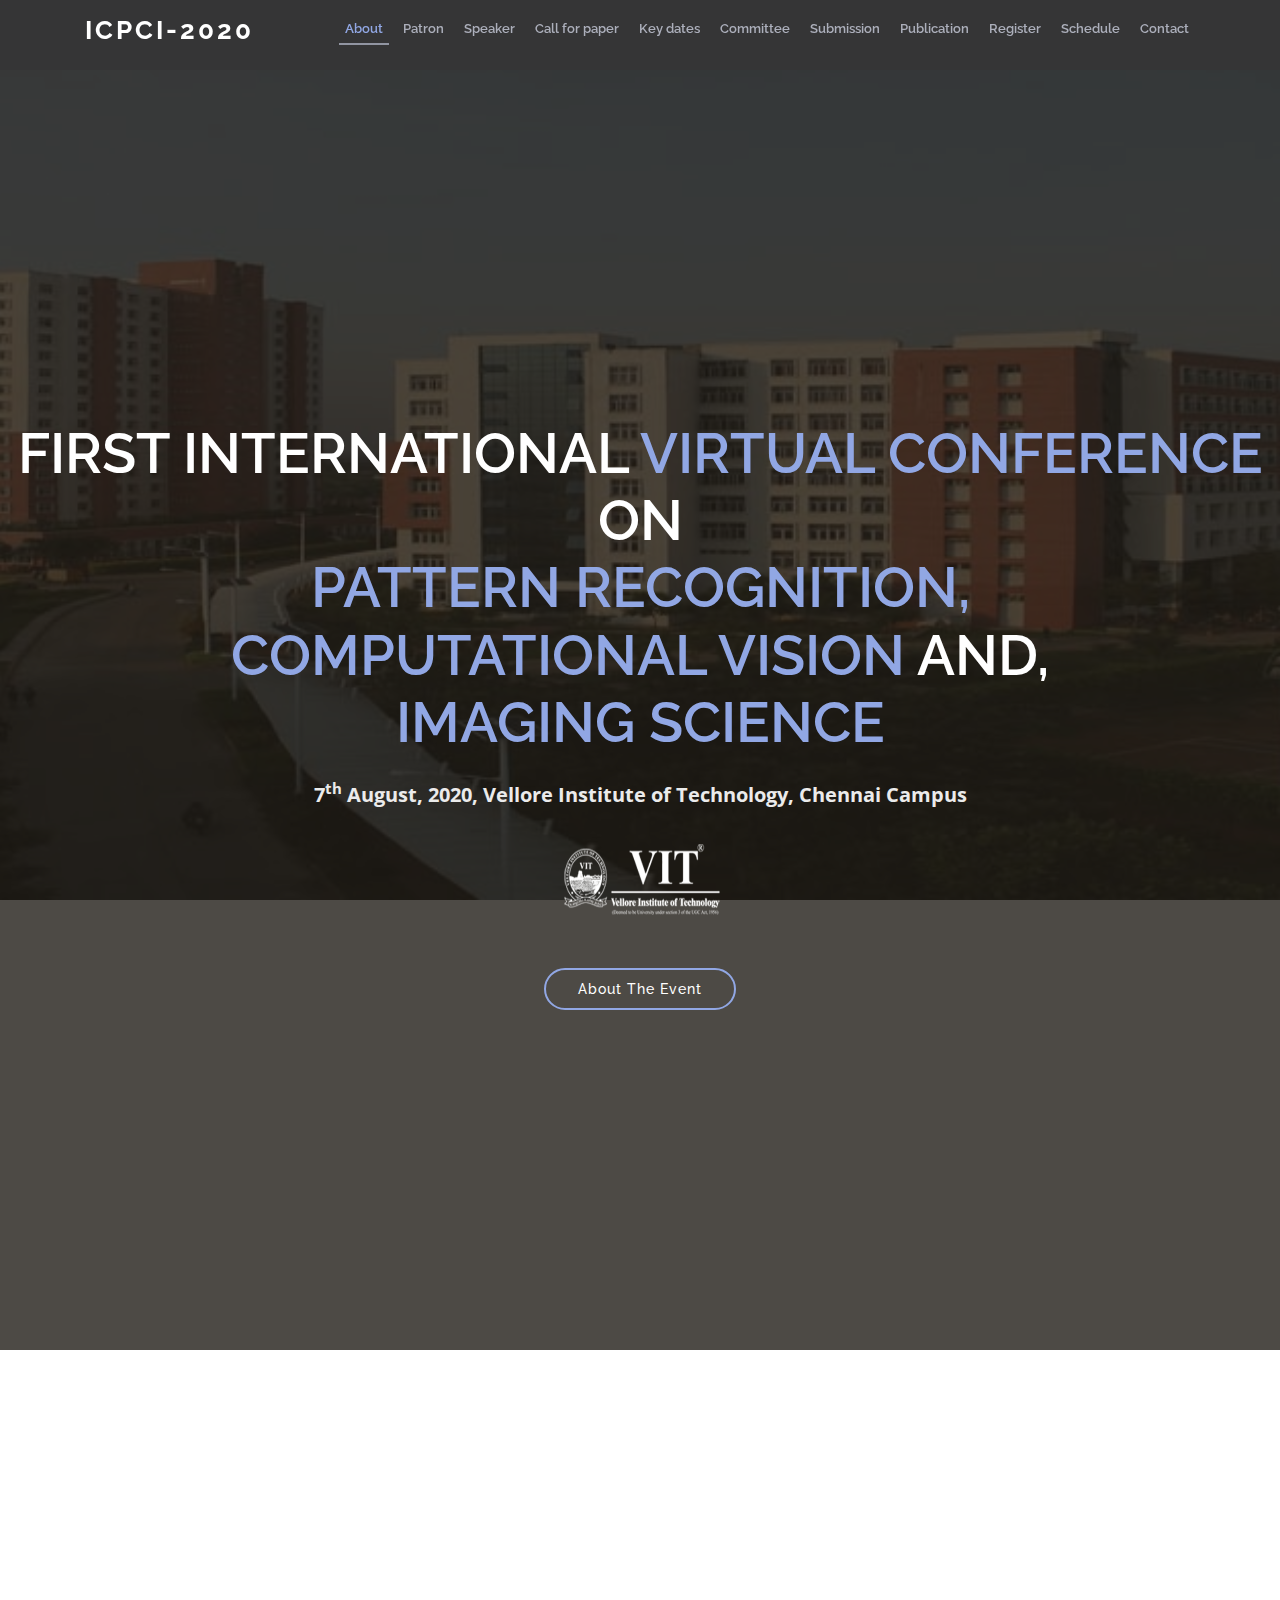
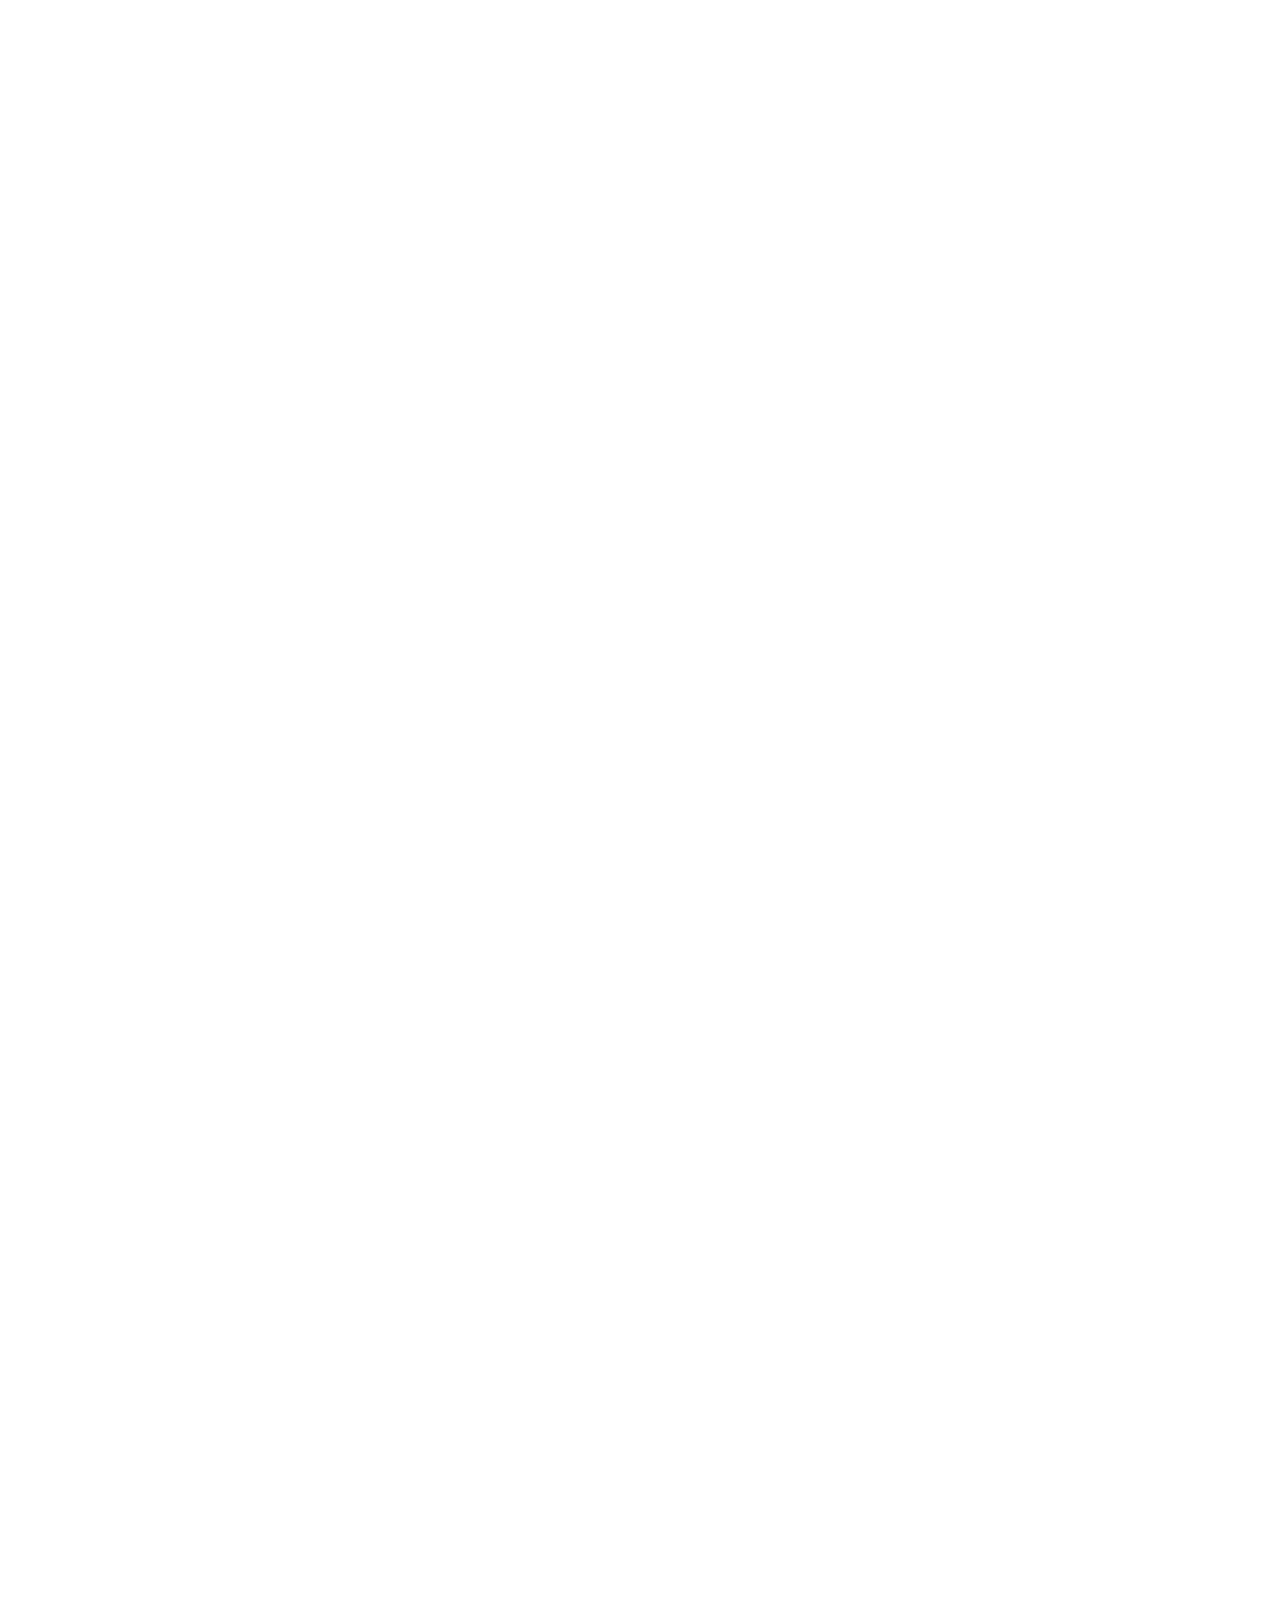
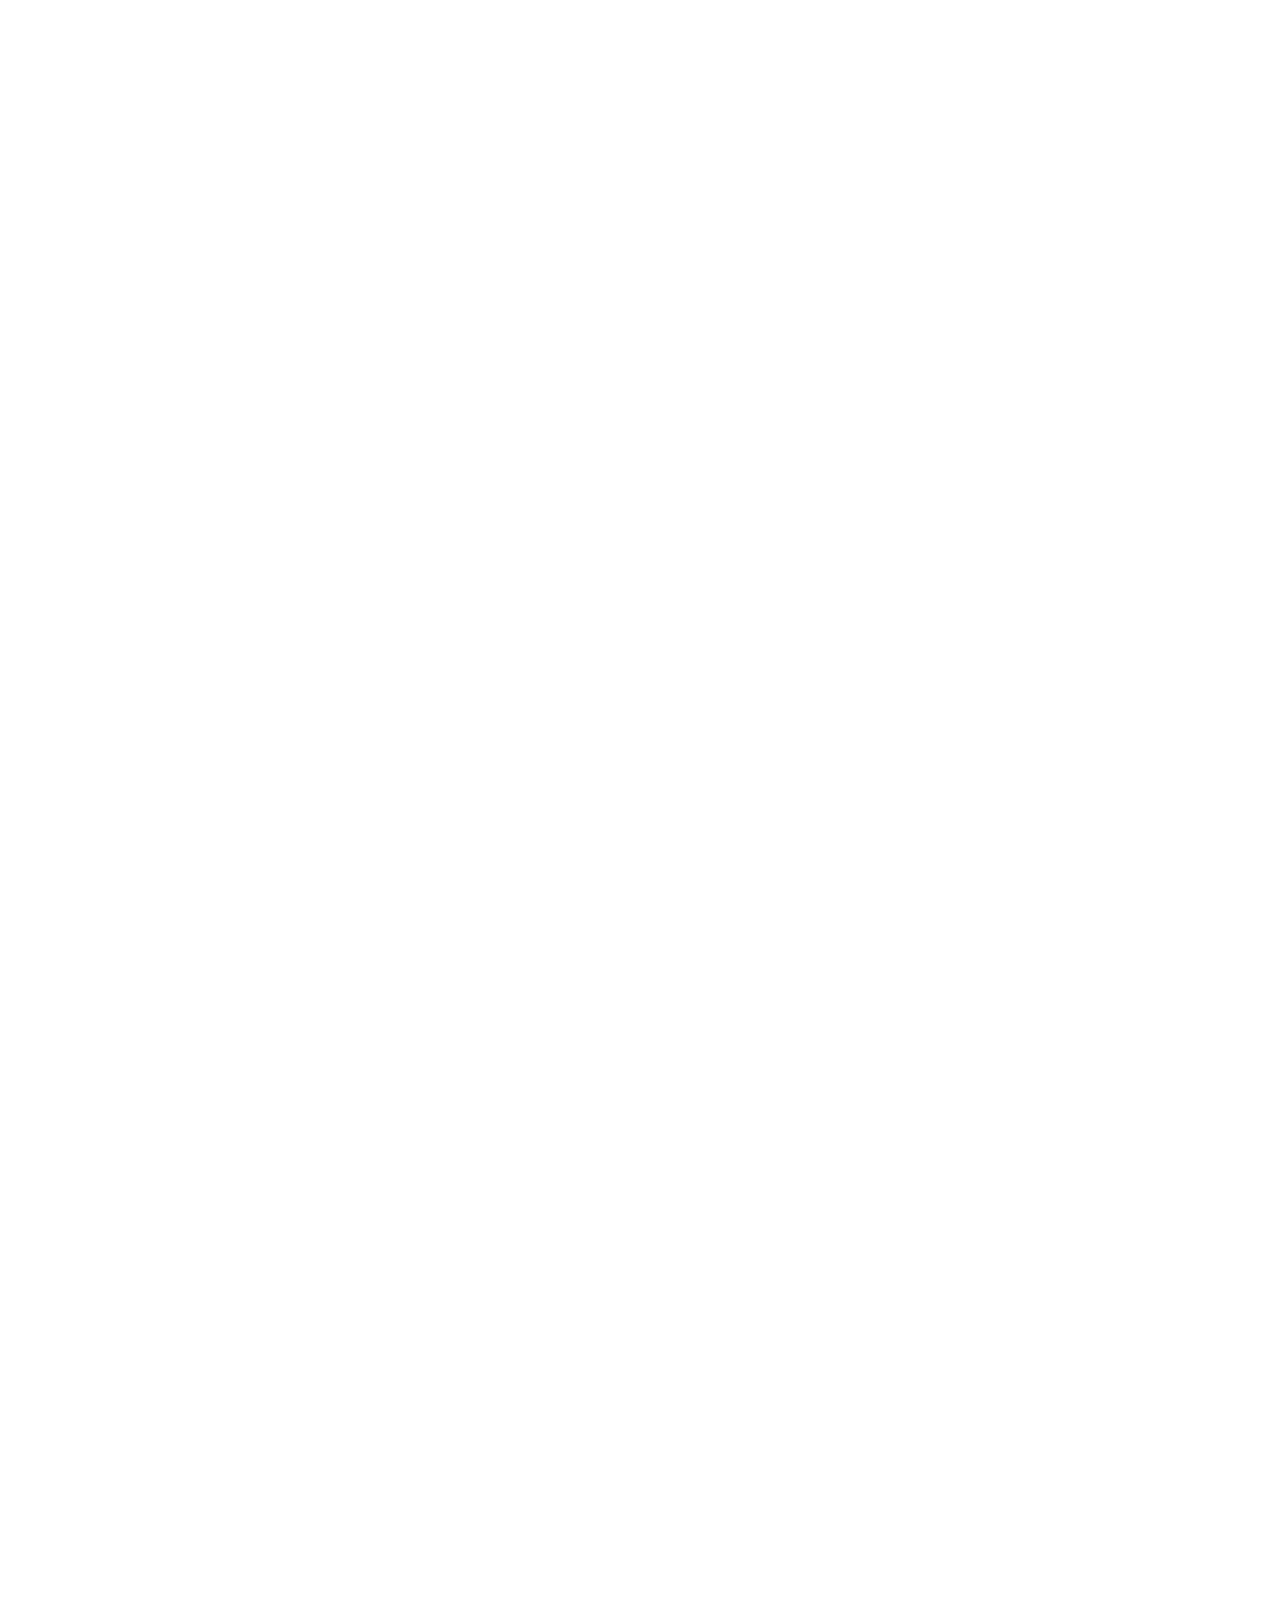
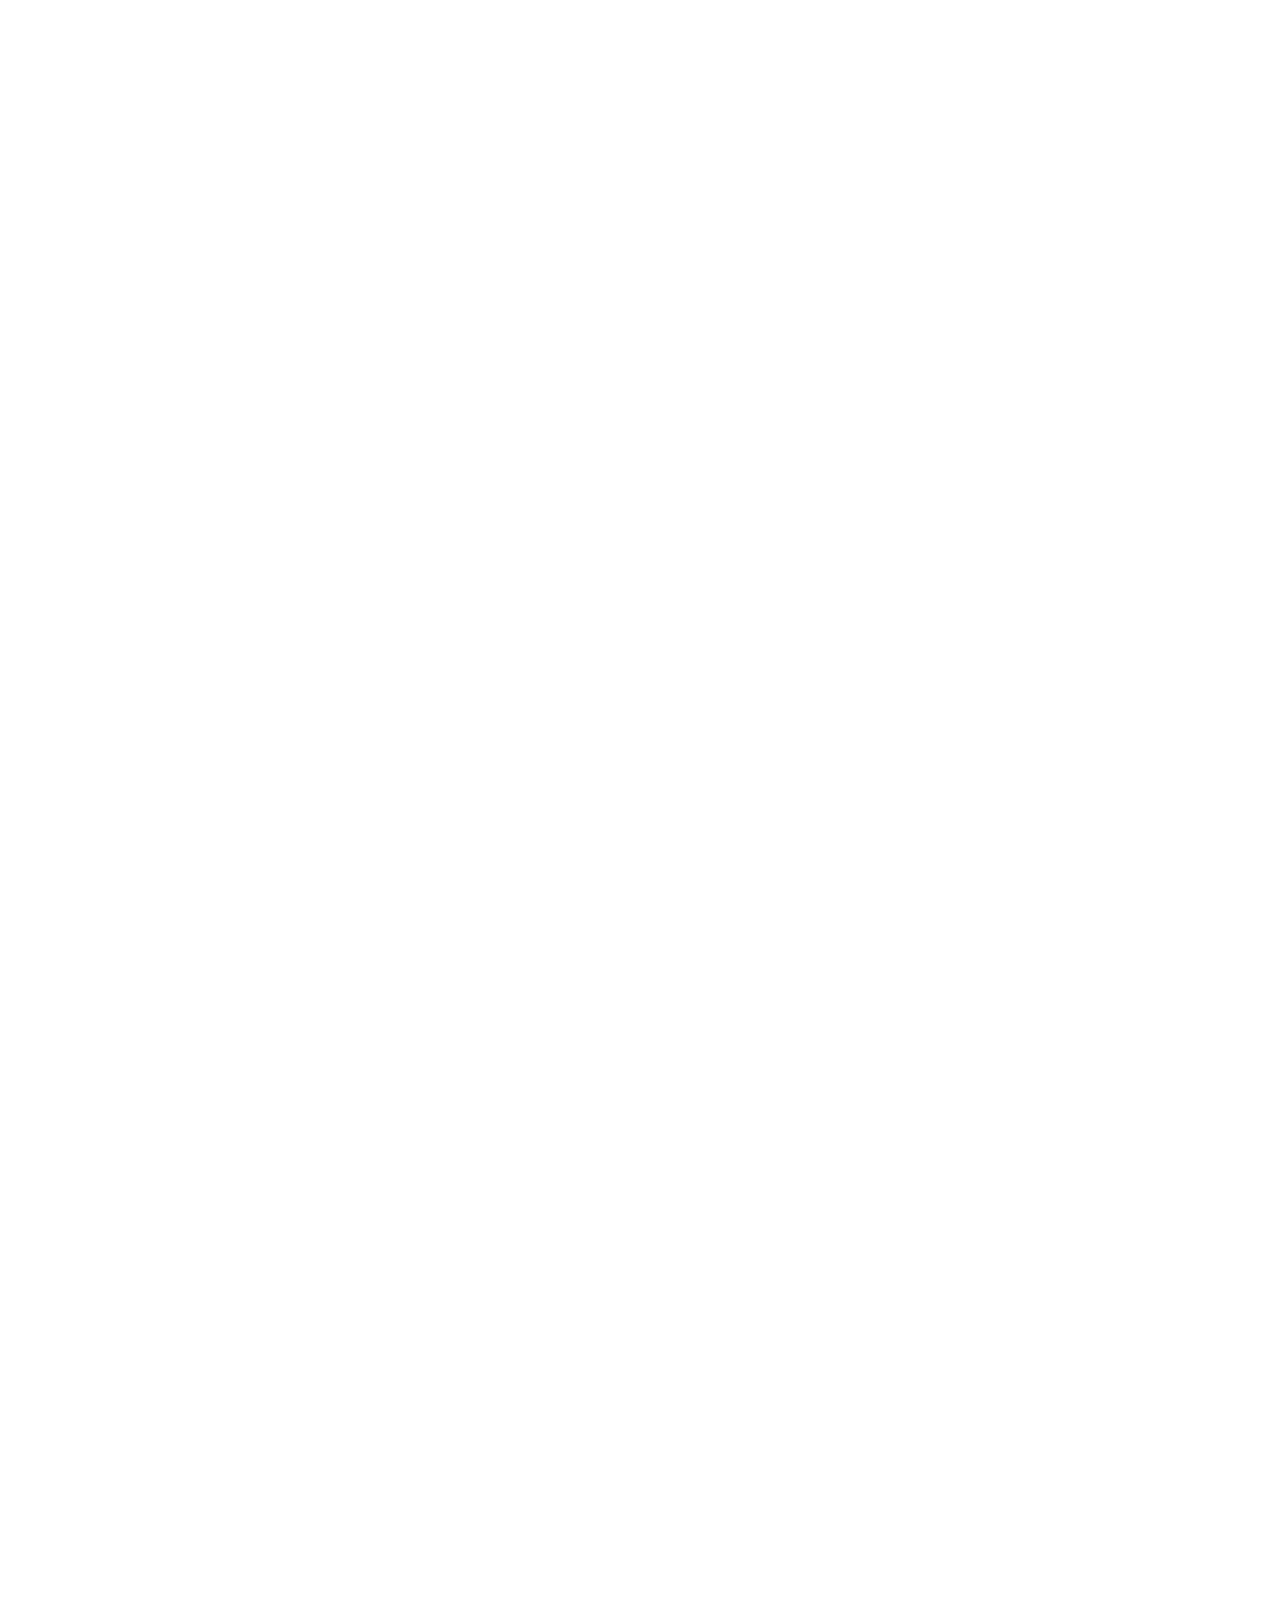
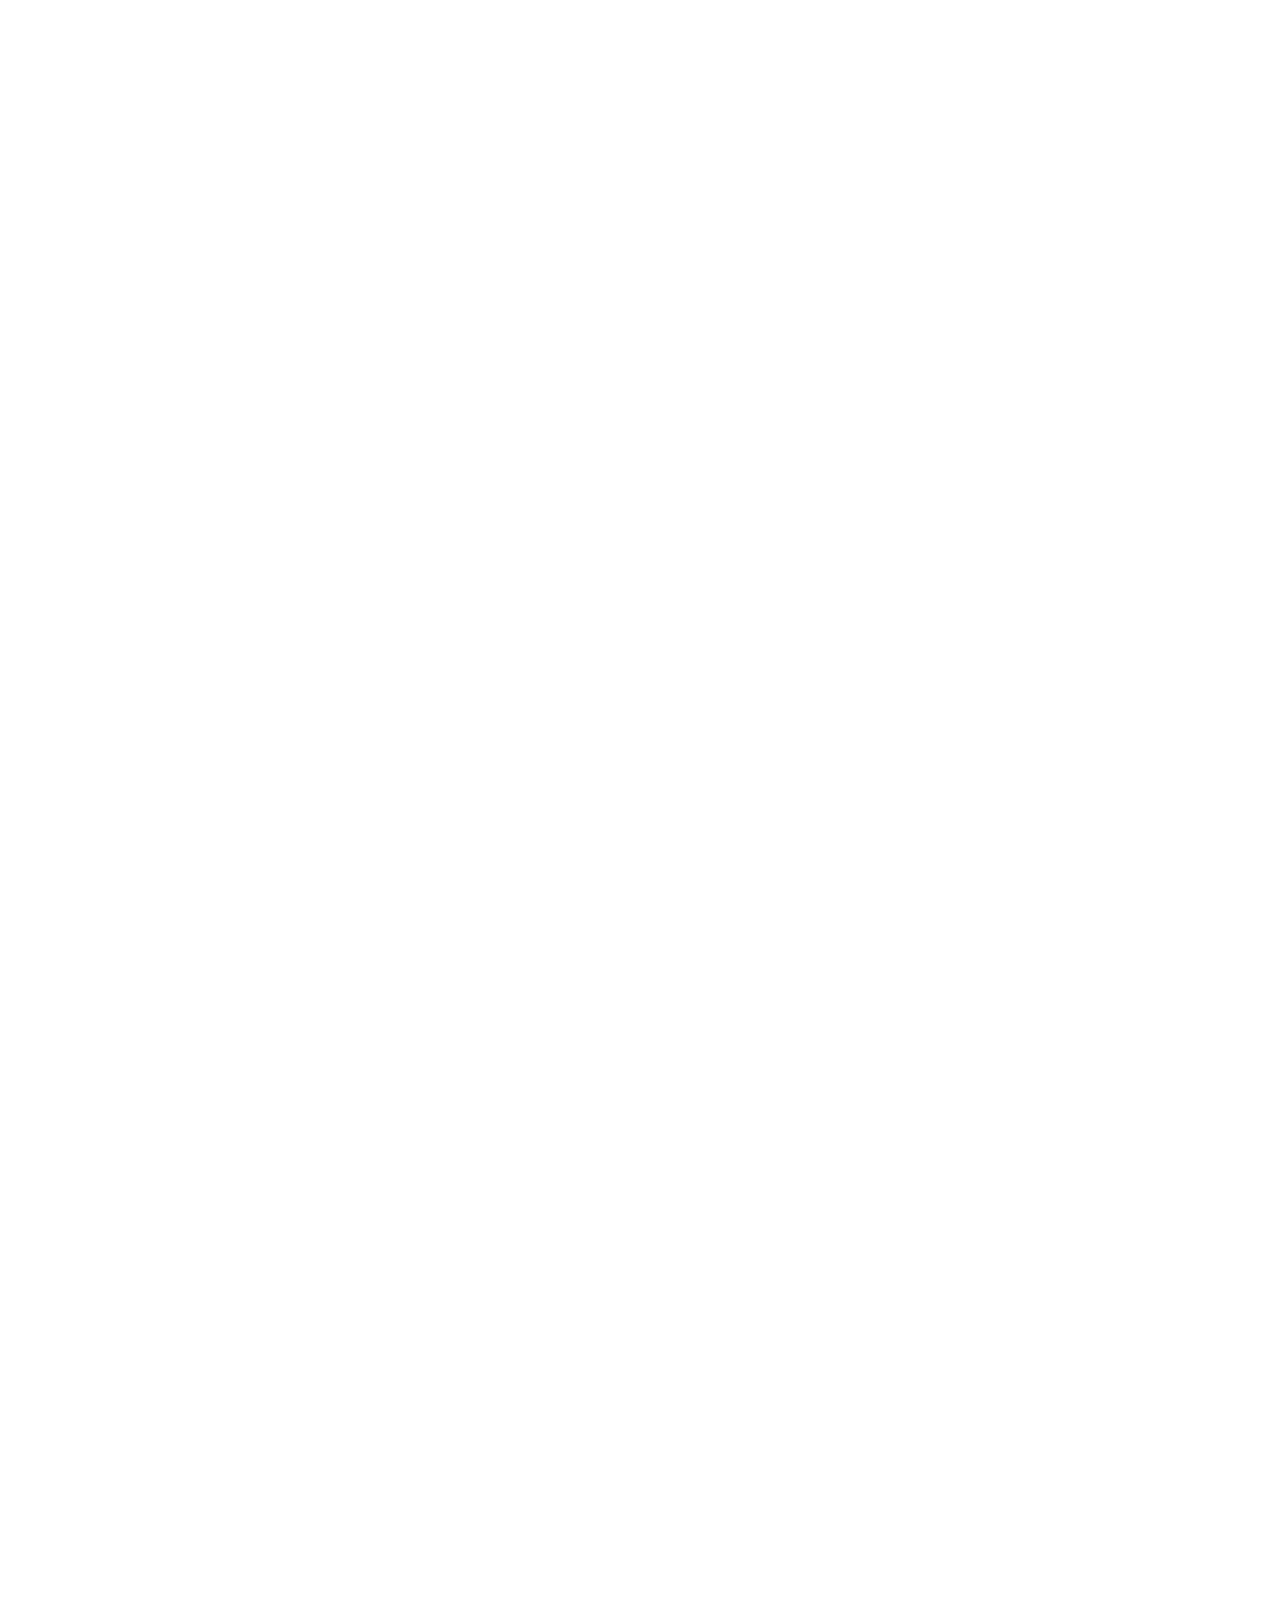
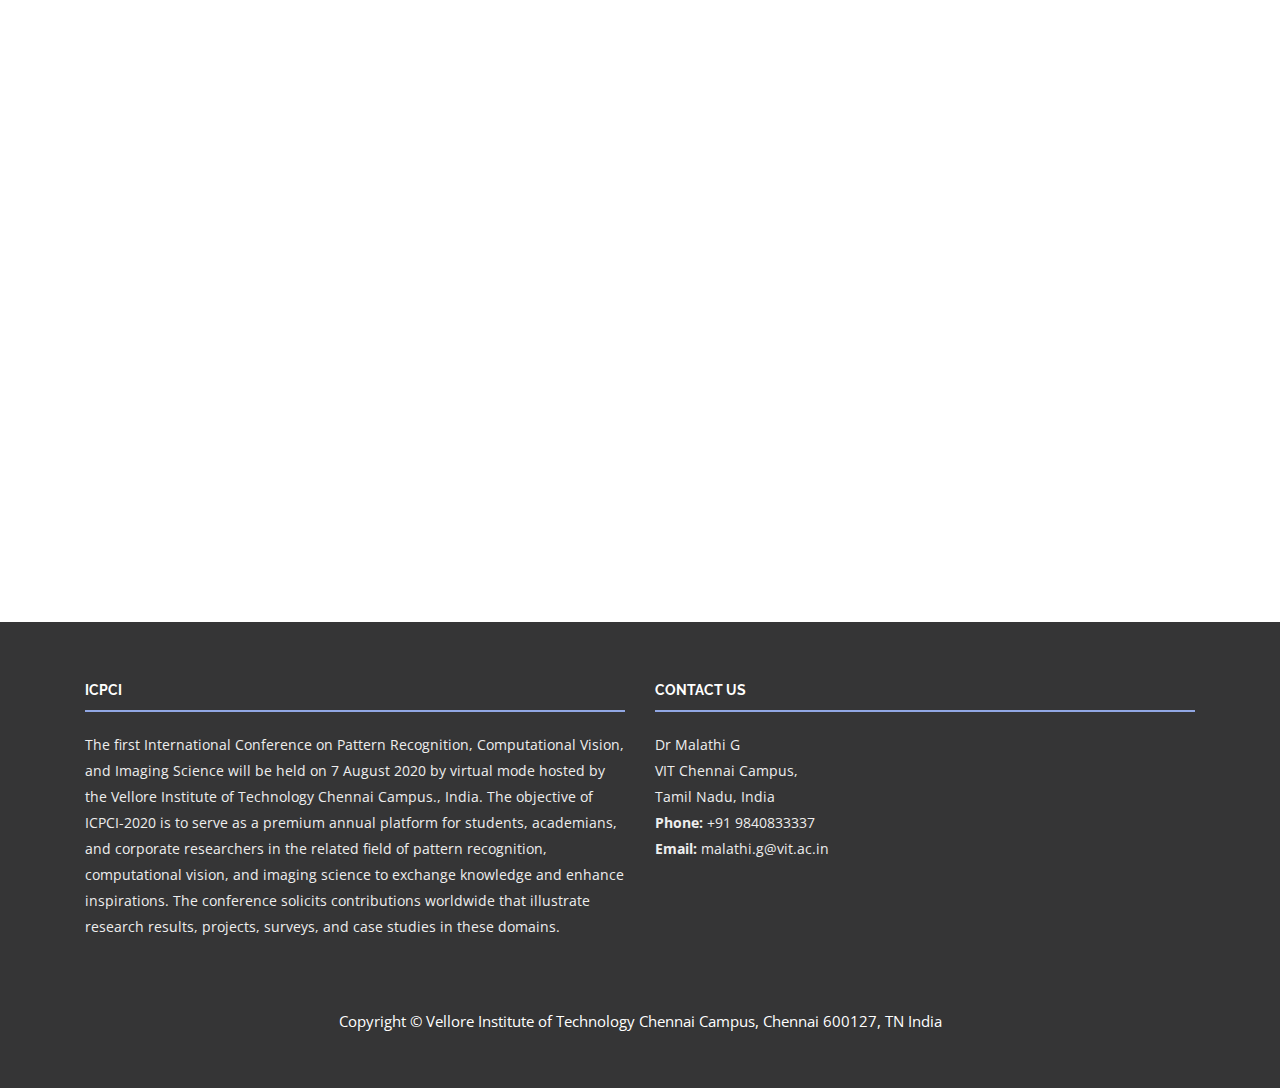
<file: index.html>
<!DOCTYPE html>
<html lang="en">

<head>
  <meta charset="utf-8">
  <title>ICPCI-2020</title>
  <link rel="icon" type="image/ico" href="img/supporters/VIT.png" />
  <meta content="width=device-width, initial-scale=1.0" name="viewport">
  <meta content="" name="keywords">
  <meta content="" name="description">
  <link href="img/favicon.png" rel="icon">
  <link href="img/apple-touch-icon.png" rel="apple-touch-icon">
  <link href="https://fonts.googleapis.com/css?family=Open+Sans:300,300i,400,400i,700,700i|Raleway:300,400,500,700,800" rel="stylesheet">
  <link href="lib/bootstrap/css/bootstrap.min.css" rel="stylesheet">
  <link href="lib/font-awesome/css/font-awesome.min.css" rel="stylesheet">
  <link href="lib/animate/animate.min.css" rel="stylesheet">
  <link href="lib/venobox/venobox.css" rel="stylesheet">
  <link href="lib/owlcarousel/assets/owl.carousel.min.css" rel="stylesheet">
  <link href="css/style.css" rel="stylesheet">
</head>

<body>

  <!--==========================
    Header
  ============================-->
  <header id="header" class="header-fixed">
    <div class="container">

      <div id="logo" class="pull-left">
        <h1><a href="#main">ICPCI-2020</a></h1>
      </div>

      <nav id="nav-menu-container">
        <ul class="nav-menu">
          <li class="menu-active"><a href="#about">About</a></li>
          <li><a href="#patrons">Patron</a></li>
          <li><a href="#speakers-details">Speaker</a></li>
          <li><a href="#papers">Call for paper</a></li>
          <li><a href="#dates">Key dates</a></li>
          <li><a href="committee.html">Committee</a></li>
          <li><a href="#submission">Submission</a></li>
          <li><a href="#publication">Publication</a></li>
          <li><a href="#registration">Register</a></li>
          <li><a href="#schedule">Schedule</a></li>
          <li><a href="#contact">Contact</a></li>
        </ul>
      </nav><!-- #nav-menu-container -->
    </div>
  </header><!-- #header -->

  <!--==========================
    Intro Section
  ============================-->
  <section id="intro">
    <div class="intro-container wow fadeIn">
      <h1 class="mb-4 pb-0">FIRST INTERNATIONAL <span>VIRTUAL CONFERENCE</span> ON<br><span>PATTERN RECOGNITION,</span>
        <br><span>COMPUTATIONAL VISION</span> AND,
        <br><span>IMAGING SCIENCE</span></h1>
      <p class="mb-4 pb-0">7<sup>th</sup> August, 2020, Vellore Institute of Technology, Chennai Campus</p>
      <p class="mb-4 pb-0"><img src="img/vit_white.png"></img></p>
      <a href="#about" class="about-btn scrollto">About The Event</a>
    </div>
  </section>

  <main id="main">

    <!--==========================
      About Section
    ============================-->

    <section id="about" class="wow fadeInUp">
      <div class="container">
        <div class="section-header">
          <br>
          <h2>About</h2>
          <p>Brief description of the conference</p>
        </div>
        <div class="col-md-12">
          <div class="details">
            <p align="justify">
              The First International Conference on Pattern Recognition, Computational Vision,
               and Imaging Science will be held on 7<sup>th</sup> August, 2020 by virtual mode hosted by
               the Vellore Institute of Technology, Chennai Campus, Tamil Nadu, India.
               The objective of ICPCI-2020 is to serve as a premium annual platform
               for students, academians, and corporate researchers in the related field of
               pattern recognition, computational vision, and imaging science to
               exchange knowledge and enhance inspirations. The conference solicits
               contributions worldwide that illustrate research results, projects,
               surveys, and case studies in these domains.<br>
              <center>
              <form method="get" action="brochure.pdf" class="">
                Download the brochure for the conference by clicking the button below.<br>
                  <button type="submit" class="about-btn-bb" id="download">Download Brochure!</button>
              </form>
            </center>
            </p>
          </div>
        </div>
      </div>
    </section>

    <!--==========================
      Patrons Section
    ============================-->
    <section id="patrons" class="wow fadeInUp">
      <div class="container">
        <div class="section-header">
          <br>
          <h2>Patrons</h2>
          <p>This conference is bought to you by them</p>
        </div>

        <div class="row">
          <div class="col-md-12" align="center">
            <img src="img/chancellor.jpg" class="img-fluid">
            <p><h2>Dr. G Viswanathan<br>
              Founder & Chancellor
            </h2></p>
          </div>
        </div>
        <div class="row">
          <div class="col-md-6" align="center">
            <img src="img/vp2.jpg" class="img-fluid">
            <p><h2>Dr. Sekar Viswanathan<br>
              Vice President
            </h2></p>
          </div>
          <div class="col-md-6" align="center">
            <img src="img/exedir.jpg" class="img-fluid">
            <p><h2>Dr. Sandhya Pentareddy <br>
              Executive Director
            </h2></p>
          </div>
        </div>

        <div class="row">
          <div class="col-md-6" align="center">
            <img src="img/vc.jpg" class="img-fluid">
            <p><h2>Dr. Anand A. Samuel<br>
              Vice Chancellor
            </h2></p>
          </div>
          <div class="col-md-6" align="center">
            <img src="img/provc.jpg" class="img-fluid">
            <p><h2>Dr. Kanchana Bhaskaran V S<br>
              Pro-Vice Chancellor
            </h2></p>
          </div>
        </div>


      </div>
    </section>

    <!--==========================
      Speakers Section
    ============================-->
    <section id="speakers-details" class="wow fadeIn">
      <div class="container">
        <div class="section-header">
          <h2>Speaker Details</h2>
          <p>Keynote Speaker</p>
        </div>

        <div class="row">
          <!-- <div class="col-md-6">
            <img src="img/speakers/gao.jfif" alt="Speaker 1" class="img-fluid">
            <p> Professor</p>
          </div> -->

          <div class="col-md-6" align="center">
            <div class="details">
              <h2>Dr. Xiao-Zhi Gao</h2>
              <div class="social">
                <a href="https://uefconnect.uef.fi/en/person/xiao-zhi.gao/"><i class="fa fa-globe"></i></a>
                <a href="mailto:xiao-zhi.gao@uef.fi"><i class="fa fa-envelope"></i></a>
              </div>
              <p> Professor</p>

              <p>School of Computing</p>

              <p>University of Eastern Finland</p>

              <p>Professor Gao is a leading researcher in the field of Computer Science
                 and subfields like Artificial Intelligence. He has published various
              research articles in various renowned journals.
              </p>
            </div>
          </div>

          <div class="col-md-6" align="center">
            <div class="details">
              <h2>Dr. Malathi G</h2>
              <div class="social">
                <a href="mailto:malathi.g@vit.ac.in"><i class="fa fa-envelope"></i></a>
              </div>
              <p>Associate Professor</p>
              <p>School of Computer Science and Engineering (SCOPE)</p>

              <p>Vellore Institute of Technology, Chennai Campus</p>

              <p>Dr. Malathi is one of the top researcher among the professors in VIT Chennai. She is known
              for her research in the field of Image Processing and Analysis</p>
            </div>
          </div>

        </div>
      </div>

    </section>

    <!--==========================
      Call for papers
    ============================-->

    <section id="papers" class="wow">
      <div class="container">
        <div class="section-header">
          <br>
          <h2>Call for papers</h2>
          <br>
          <p>Papers can be submitted for the following categories</p>
        </div>

        <div class="tab-content row justify-content-center">
          <div role="tabpanel" class="col-lg-7 tab-pane fade show active" id="day-1">

            <div class="row schedule-item">
              <div class="col-md-10">
                <h4>Pattern Recognition and Machine Learning</h4>
              </div>
            </div>

            <div class="row schedule-item">
              <div class="col-md-10">
                <h4>Artificial Intelligence Techniques in Pattern Recognition</h4>
              </div>
            </div>

            <div class="row schedule-item">
              <div class="col-md-10">
                <h4>Bioinformatics Clustering</h4>
              </div>
            </div>

            <div class="row schedule-item">
              <div class="col-md-10">
                <h4>Biometrics (Including Facial Recognition)</h4>
              </div>
            </div>

            <div class="row schedule-item">
              <div class="col-md-10">
                <h4>Fuzzy and hybrid Techniques in PR</h4>
              </div>
            </div>

            <div class="row schedule-item">
              <div class="col-md-10">
                <h4>Cognitive Neuro Science</h4>
              </div>
            </div>

            <div class="row schedule-item">
              <div class="col-md-10">
                <h4>Kernel Machines</h4>
              </div>
            </div>

            <div class="row schedule-item">
              <div class="col-md-10">
                <h4>Mathematical Morphology</h4>
              </div>
            </div>

            <div class="row schedule-item">
              <div class="col-md-10">
                <h4>Mathematical Theory of Pattern Recognition</h4>
              </div>
            </div>

            <div class="row schedule-item">
              <div class="col-md-10">
                <h4>Natural Language Processing and Recognition</h4>
              </div>
            </div>

            <div class="row schedule-item">
              <div class="col-md-10">
                <h4>Object Detection, Tracking, and Recognition </h4>
              </div>
            </div>

            <div class="row schedule-item">
              <div class="col-md-10">
                <h4>Pattern Recognition Principles</h4>
              </div>
            </div>

            <div class="row schedule-item">
              <div class="col-md-10">
                <h4>Computer Vision methods for Biometrics</h4>
              </div>
            </div>

            <div class="row schedule-item">
              <div class="col-md-10">
                <h4>Scene Analysis</h4>
              </div>
            </div>

            <div class="row schedule-item">
              <div class="col-md-10">
                <h4>Social and Ethical Challnges and Solutions in Computer Vision</h4>
              </div>
            </div>

            <div class="row schedule-item">
              <div class="col-md-10">
                <h4>Machine/Deep Learning in modeling of physical constraints in Computer Vision</h4>
              </div>
            </div>

            <div class="row schedule-item">
              <div class="col-md-10">
                <h4>Vision for Autonomous Driving</h4>
              </div>
            </div>

            <div class="row schedule-item">
              <div class="col-md-10">
                <h4>Vision for Robotics, Robot Navigation, and SLAM</h4>
              </div>
            </div>

            <div class="row schedule-item">
              <div class="col-md-10">
                <h4>Image Processing and Analysis</h4>
              </div>
            </div>

            <div class="row schedule-item">
              <div class="col-md-10">
                <h4>Deep Learning for Video and Image Analysis</h4>
              </div>
            </div>

            <div class="row schedule-item">
              <div class="col-md-10">
                <h4>Image Processing in IOT</h4>
              </div>
            </div>

            <div class="row schedule-item">
              <div class="col-md-10">
                <h4>Image Processing in Biomedical applications</h4>
              </div>
            </div>

            <div class="row schedule-item">
              <div class="col-md-10">
                <h4>Image Segmentation, Features, and Descriptors</h4>
              </div>
            </div>

            <div class="row schedule-item">
              <div class="col-md-10">
                <h4>Image Coding, Compression, and Super Resolution</h4>
              </div>
            </div>

            <div class="row schedule-item">
              <div class="col-md-10">
                <h4>Medical Image and Signal Analysis</h4>
              </div>
            </div>

            <div class="row schedule-item">
              <div class="col-md-10">
                <h4>Biological Signal and Image Analysis</h4>
              </div>
            </div>

            <div class="row schedule-item">
              <div class="col-md-10">
                <h4>Volumetric Image Analysis</h4>
              </div>
            </div>

            <div class="row schedule-item">
              <div class="col-md-10">
                <h4>Agriculture Image Processing</h4>
              </div>
            </div>

            <div class="row schedule-item">
              <div class="col-md-10">
                <h4>Satellite Image Processing</h4>
              </div>
            </div>

          </div>
        </div>

      </div>
    </section>

    <!--==========================
      Key Dates Section
    ============================-->
    <section id="dates" class="wow">
      <div class="container">
        <div class="section-header">
          <br>
          <h2>Key Dates</h2>
          <p>Important Dates and Deadlines</p>
        </div>
        <div class="tab-content row justify-content-center">
          <div role="tabpanel" class="col-lg-7 tab-pane active">

            <div class="row schedule-item">
              <div class="col-md-2"><time>28<sup>th</sup> March, 2020</time></div>
              <div class="col-md-10">
                <h4>Paper Submission Deadline</h4>
              </div>
            </div>

            <div class="row schedule-item">
              <div class="col-md-2"><time>18<sup>th</sup> April, 2020</time></div>
              <div class="col-md-10">
                <h4>Notification About Paper Acceptance</h4>
              </div>
            </div>

            <div class="row schedule-item">
              <div class="col-md-2"><time>30<sup>th</sup> April, 2020</time></div>
              <div class="col-md-10">
                <h4>Camera Ready Submission Deadline</h4>
              </div>
            </div>

            <div class="row schedule-item">
              <div class="col-md-2"><time>15<sup>th</sup> May, 2020</time></div>
              <div class="col-md-10">
                <h4>Registration Deadline</h4>
              </div>
            </div>

            <div class="row schedule-item">
              <div class="col-md-2"><time>7<sup>th</sup> August, 2020</time></div>
              <div class="col-md-10">
                <h4>Conference Date</h4>
              </div>
            </div>

          </div>
        </div>

      </div>
    </section>

    <!--==========================
      Sponsors Section
    ============================-->
    <!-- <section id="supporters" class="wow fadeInUp">

      <div class="container">
        <div class="section-header">
          <h2>Organised by</h2>
        </div>

        <div class="row no-gutters supporters-wrap clearfix">
          <div class="col-lg-3 col-md-3 col-xs-6">
            <div class="supporter-logo">
              <img src="img/supporters/VIT.jpeg" class="img-fluid" alt="">
            </div>
          </div>

          <div class="col-lg-3 col-md-3 col-xs-6">
            <div class="supporter-logo">
              <img src="img/supporters/Deakin.png" class="img-fluid" alt="">
            </div>
          </div>

          <div class="col-lg-3 col-md-3 col-xs-6">
            <div class="supporter-logo">
              <img src="img/supporters/University_of_Eastern_Finland_logo.png" class="img-fluid" alt="">
            </div>
          </div>

          <div class="col-lg-3 col-md-3 col-xs-6">
            <div class="supporter-logo">
              <img src="img/supporters/UTS.jpeg" class="img-fluid" alt="">
            </div>
          </div>
        </div>

      </div>

    </section> -->


    <!--==========================
      Submission Section
    ============================-->

    <section id="submission" class="wow fadeInUp">
      <div class="container">
        <div class="section-header">
          <br>
          <h2>Paper Submission</h2>
          <p>Click below to submit your paper<br><br>
            <center>
            <form method="get" action="http://www.easychair.org">
                <button type="submit" class="about-btn-bb" id="download">
                  Submit Here!</button>
            </form></center>
          </p>
      </div>
    </section>

    <!--==========================
      Publication Section
    ============================-->

    <section id="publication" class="wow fadeInUp">
      <div class="container">
        <div class="section-header">
          <br>
          <h2>Proceedings Publication</h2>
          <p>Details</p>
        </div>
        <div class="col-md-12">
          <div class="details">
            <p>
              All selected papers will be published in conference proceedings
              with ISBN and extended versions will be considered for publication
              in SCOPUS Indexed journals or Springer CCIS. For more details please contact us.
            </p>
          </div>
        </div>
      </div>
    </section>

    <!--==========================
      Registration Section
    ============================-->
    <section id="registration" class="wow fadeInUp">
      <div class="container">

        <div class="section-header">
          <h2>Register here for ICPCI-2020</h2>
          <p>The registration fees for ICPCI is &#x20b9;11800 (inclusive of GST)</p>
        </div>

          <div class="form">
            <form action="" method="post" role="form" class="contactForm">
              <div class="form-row">
                <div class="form-group col-md-6">
                  <input type="text" name="name" class="form-control" id="name" placeholder="Your Name" data-rule="minlen:4" data-msg="Please enter at least 4 chars" />
                  <div class="validation"></div>
                </div>
                <div class="form-group col-md-6">
                  <input type="email" class="form-control" name="email" id="email" placeholder="Your Email" data-rule="email" data-msg="Please enter a valid email" />
                  <div class="validation"></div>
                </div>
              </div>
              <div class="form-row">
                <div class="form-group col-md-6">
                  <input type="number" name="phone" class="form-control" id="phone" placeholder="Phone number" data-rule="minlen:10" data-msg="Please enter a valid number" />
                  <div class="validation"></div>
                </div>
                <div class="form-group col-md-6">
                  <input type="text" class="form-control" name="institution" id="institution" placeholder="Your institution" data-rule="required" data-msg="Please enter which instituion you are associated with" />
                  <div class="validation"></div>
                </div>
              </div>
              <div class="form-group">
                <select name="profession" class="form-control" data-rule="required" data-msg="Please Select one">
                <option value="student" class="form-control"/>Student</option>
                <option value="professor" class="form-control" />Professor</option>
                <option value="corporate" class="form-control" />Corporate Researcher</option>
                <option value="other" class="form-control" />Other</option>
                </select>
                <div class="validation"></div>
              </div>
              <div class="text-center"><button type="submit">Register</button></div>
            </form>
          </div>

      </div>

    </section>

    <!--==========================
      Schedule Section
    ============================-->
    <section id="schedule" class="wow fadeInUp">
      <div class="container wow fadeInUp">
        <div class="section-header">
          <h2>Event Schedule</h2>
          <p>Here is our event schedule</p>
        </div>

        <h3 class="sub-heading">Please wait, the schedule will be updated shortly after paper selection process is over.</h3>

        <div class="tab-content row justify-content-center">
          <div role="tabpanel" class="col-lg-9 tab-pane active">

            <div class="row schedule-item">
              <div class="col-md-2"><time>7<sup>th</sup> August, 09:30 AM</time></div>
              <div class="col-md-10">
                <h4>Inaugration</h4>
                <p>This ceremony marks the official beginning of the conference </p>
              </div>
            </div>
          </div>

        </div>

      </div>
    </section>

    <!--==========================
      Contact Section
    ============================-->
    <section id="contact" class="section-bg wow fadeInUp">

      <div class="container">

        <div class="section-header">
          <h2>Contact Us</h2>
          <p>Contact information below</p>
        </div>

        <div class="row contact-info">

          <div class="col-md-4">
            <div class="contact-address">
              <i class="fa fa-user"></i>
              <h3>Name</h3>
              <p>Dr Sandhya P</p>
            </div>
          </div>

          <div class="col-md-4">
            <div class="contact-phone">
              <i class="fa fa-phone"></i>
              <h3>Phone Number</h3>
              <p><a href="tel:+917299480949">+91 7299480949</a></p>
            </div>
          </div>

          <div class="col-md-4">
            <div class="contact-email">
              <i class="fa fa-envelope"></i>
              <h3>Email</h3>
              <p><a href="mailto:sandhya.p@vit.ac.in">sandhya.p@vit.ac.in</a></p>
            </div>
          </div>

        </div>

      </div>
    </section><!-- #contact -->

  </main>

  <!--==========================
    F.A.Q Section
  ============================-->
  <section id="faq" class="wow">

    <div class="container">

      <div class="section-header">
        <h2>F.A.Q </h2>
      </div>

      <div class="row justify-content-center">
        <div class="col-lg-9">
            <ul id="faq-list">

              <li>
                <a data-toggle="collapse" class="collapsed" href="#faq1">Who can register for the conference?<i class="fa fa-minus-circle"></i></a>
                <div id="faq1" class="collapse" data-parent="#faq-list">
                  <p>
                    Anyone who is either a student or a academian or a corporate researcher
                     and interested in PATTERN RECOGNITION, COMPUTATIONAL VISION AND,
                      IMAGING SCIENCE or just in computer science can register.
                  </p>
                </div>
              </li>

              <li>
                <a data-toggle="collapse" href="#faq2" class="collapsed">How can I submit my paper?<i class="fa fa-minus-circle"></i></a>
                <div id="faq2" class="collapse" data-parent="#faq-list">
                  <p>
                    You can register through easychair, goto our <a href="#submission">Submission section</a> and click on the link to submit your paper through easy chair.
                  </p>
                </div>
              </li>

              <li>
                <a data-toggle="collapse" href="#faq3" class="collapsed">What does that means by that the conference is hosted virtually?<i class="fa fa-minus-circle"></i></a>
                <div id="faq3" class="collapse" data-parent="#faq-list">
                  <p>
                   The conference as an event will be fed through a live medium to the registered audience and paper presentation would be through skype. Other people will be able to join
                   the call and ask questions to the researchers giving their presentations.
                  </p>
                </div>
              </li>

              <li>
                <a data-toggle="collapse" href="#faq4" class="collapsed">Do I need to visit VIT in order to attend the conference? <i class="fa fa-minus-circle"></i></a>
                <div id="faq4" class="collapse" data-parent="#faq-list">
                  <p>
                    No, as the conference is virtual, you can attend from any suitable place where you have strong internet connection and can recieve or make video calls through skype.
                  </p>
                </div>
              </li>

              <li>
                <a data-toggle="collapse" href="#faq5" class="collapsed">Can my registration fees be refunded back to me if I wish to cancel? <i class="fa fa-minus-circle"></i></a>
                <div id="faq5" class="collapse" data-parent="#faq-list">
                  <p>
                    Please visit our contact us page to get to know ways to contact us regarding this situation.
                  </p>
                </div>
              </li>

            </ul>
        </div>
      </div>

    </div>

  </section>

  <!--==========================
    Footer
  ============================-->
  <footer id="footer">
    <div class="footer-top">
      <div class="container">
        <div class="row">

          <div class="col-lg-6 col-md-6 footer-contact">
              <h4>ICPCI</h4>
              <!-- logo here -->
            <p>The first International Conference on Pattern Recognition, Computational Vision, and Imaging Science will be held on 7 August 2020 by virtual mode hosted by the Vellore Institute of Technology Chennai Campus., India. The objective of ICPCI-2020 is to serve as a premium annual platform for students, academians, and corporate researchers in the related field of pattern recognition, computational vision, and imaging science to exchange knowledge and enhance inspirations. The conference solicits contributions worldwide that illustrate research results, projects, surveys, and case studies in these domains.</p>
          </div>

          <div class="col-lg-6 col-md-6 footer-contact">
            <h4>Contact Us</h4>
            <p>
              Dr Malathi G <br>
              VIT Chennai Campus,<br>
              Tamil Nadu, India <br>
              <strong>Phone:</strong> +91 9840833337<br>
              <strong>Email:</strong> malathi.g@vit.ac.in<br>
            </p>

          </div>
        </div>
        <div class="copyright credits">
            Copyright &#169; Vellore Institute of Technology Chennai Campus, Chennai 600127, TN India
        </div>
      </div>

    </div>


  </footer><!-- #footer -->

  <a href="#" class="back-to-top"><i class="fa fa-angle-up"></i></a>

  <!-- JavaScript Libraries -->
  <script src="lib/jquery/jquery.min.js"></script>
  <script src="lib/jquery/jquery-migrate.min.js"></script>
  <script src="lib/bootstrap/js/bootstrap.bundle.min.js"></script>
  <script src="lib/easing/easing.min.js"></script>
  <script src="lib/superfish/hoverIntent.js"></script>
  <script src="lib/superfish/superfish.min.js"></script>
  <script src="lib/wow/wow.min.js"></script>
  <script src="lib/venobox/venobox.min.js"></script>
  <script src="lib/owlcarousel/owl.carousel.min.js"></script>

  <!-- Contact Form JavaScript File -->
  <script src="contactform/contactform.js"></script>

  <!-- Template Main Javascript File -->
  <script src="js/main.js"></script>
</body>

</html>
</file>
<file: lib/venobox/venobox.css>
/* ------ venobox.css --------*/
.vbox-overlay *, .vbox-overlay *:before, .vbox-overlay *:after{
    -webkit-backface-visibility: hidden;
    -webkit-box-sizing:border-box;
    -moz-box-sizing:border-box;
    box-sizing:border-box;
}
.vbox-overlay * { 
    -webkit-backface-visibility: visible;
    backface-visibility: visible;
}
.vbox-overlay{
    display: -webkit-flex;
    display: flex;
    -webkit-flex-direction: column;
    flex-direction: column;
    -webkit-justify-content: center;
    justify-content: center;
    -webkit-align-items: center;
    align-items: center;
    position: fixed;
    left: 0;
    top: 0;
    bottom: 0;
    right: 0;
    z-index: 1040;
    -webkit-transform:translateZ(1000px);
    transform: translateZ(1000px);
    transform-style: preserve-3d;
}

/* ----- navigation ----- */
.vbox-title{
    width: 100%;
    height: 40px;
    float: left;
    text-align: center;
    line-height: 28px;
    font-size: 12px;
    padding: 6px 40px;
    overflow: hidden;
    position: fixed;
    display: none;
    left: 0;
    z-index: 1050;
}
.vbox-close{
    cursor: pointer;
    position: fixed;
    top: 15px;
    right: 15px;
    width: 48px;
    height: 48px;
    display: block;
    background-position:10px center;
    overflow: hidden;
    font-size: 48px;
    line-height: 1;
    text-align: center;
    z-index: 1050;
}
.vbox-num{
    cursor: pointer;
    position: fixed;
    left: 0;
    height: 40px;
    display: block;
    overflow: hidden;
    line-height: 28px;
    font-size: 12px;
    padding: 6px 10px;
    display: none;
    z-index: 1050;
}
/* ----- navigation ARROWS ----- */
.vbox-next, .vbox-prev{
    position: fixed;
    top: 50%;
    margin-top: -15px;
    overflow: hidden;
    cursor: pointer;
    display: block;
    width: 45px;
    height: 45px;
    z-index: 1050;
}
.vbox-next span, .vbox-prev span{
    position: relative;
    width: 20px;
    height: 20px;
    border: 2px solid transparent;
    border-top-color: #B6B6B6;
    border-right-color: #B6B6B6;
    text-indent: -100px;
    position: absolute;
    top: 8px;
    display: block;
}
.vbox-prev{
    left: 15px;
}
.vbox-next{
    right: 30px;
}
.vbox-prev span{
    left: 10px;
    -ms-transform: rotate(-135deg);
    -webkit-transform: rotate(-135deg);
    transform: rotate(-135deg);
}
.vbox-next span{
    -ms-transform: rotate(45deg);
    -webkit-transform: rotate(45deg);
    transform: rotate(45deg);
    right: 10px;
}
/* ------- inline window ------ */
.vbox-inline{
    width: 420px;
    height: 315px;
    height: 70vh;
    padding: 10px;
    background: #fff;
    margin: 0 auto;
    overflow: auto;
    text-align: left;
}
/* ------- Video & iFrames window ------ */
.venoframe{
    max-width: 100%;
    width: 100%;
    border: none;
    width: 100%;
    height: 260px;
    height: 70vh;
}
.venoframe.vbvid{
    height: 260px;
}
@media (min-width: 768px) {
    .venoframe, .vbox-inline{
        width: 90%;
        height: 360px;
        height: 70vh;
    }
    .venoframe.vbvid{
        width: 640px;
        height: 360px;
    }
}
@media (min-width: 992px) {
    .venoframe, .vbox-inline{
        max-width: 1200px;
        width: 80%;
        height: 540px;
        height: 70vh;
    }
    .venoframe.vbvid{
        width: 960px;
        height: 540px;
    }
}
/* 
Please do NOT edit this part! 
or at least read this note: http://i.imgur.com/7C0ws9e.gif
*/
.vbox-open{
    overflow: hidden;
}
.vbox-container{
    position: absolute;
    left: 0;
    right: 0;
    top: 0;
    bottom: 0;
    overflow-x: hidden;
    overflow-y: auto;
    overflow-scrolling: touch;
    -webkit-overflow-scrolling: touch;
    z-index: 20;
    max-height: 100%;

}

.vbox-content{
    text-align: center;
    float: left;
    width: 100%;
    position: relative;
    overflow: hidden;
    padding: 20px 10px;
}
.vbox-container img{
    max-width: 100%;
    height: auto;
}
.figlio{
    max-width: 100%;
    text-align: initial;
    border: 8px solid rgba(255, 255, 255, 0.4);
}
img.figlio{
    -webkit-user-select: none;
-khtml-user-select: none;
-moz-user-select: none;
-o-user-select: none;
user-select: none;
}
.vbox-content.swipe-left{
    margin-left: -200px !important;
}
.vbox-content.swipe-right{
    margin-left: 200px !important;
}
.animated{
    webkit-transition: margin 300ms ease-out;
    transition: margin 300ms ease-out;
}
.animate-in{
    opacity: 1;
}
.animate-out{
    opacity: 0;
}
/* ---------- preloader ----------
 * SPINKIT 
 * http://tobiasahlin.com/spinkit/
-------------------------------- */
.sk-double-bounce,.sk-rotating-plane{width:40px;height:40px;margin:40px auto}.sk-rotating-plane{background-color:#333;-webkit-animation:sk-rotatePlane 1.2s infinite ease-in-out;animation:sk-rotatePlane 1.2s infinite ease-in-out}@-webkit-keyframes sk-rotatePlane{0%{-webkit-transform:perspective(120px) rotateX(0) rotateY(0);transform:perspective(120px) rotateX(0) rotateY(0)}50%{-webkit-transform:perspective(120px) rotateX(-180.1deg) rotateY(0);transform:perspective(120px) rotateX(-180.1deg) rotateY(0)}100%{-webkit-transform:perspective(120px) rotateX(-180deg) rotateY(-179.9deg);transform:perspective(120px) rotateX(-180deg) rotateY(-179.9deg)}}@keyframes sk-rotatePlane{0%{-webkit-transform:perspective(120px) rotateX(0) rotateY(0);transform:perspective(120px) rotateX(0) rotateY(0)}50%{-webkit-transform:perspective(120px) rotateX(-180.1deg) rotateY(0);transform:perspective(120px) rotateX(-180.1deg) rotateY(0)}100%{-webkit-transform:perspective(120px) rotateX(-180deg) rotateY(-179.9deg);transform:perspective(120px) rotateX(-180deg) rotateY(-179.9deg)}}.sk-double-bounce{position:relative}.sk-double-bounce .sk-child{width:100%;height:100%;border-radius:50%;background-color:#333;opacity:.6;position:absolute;top:0;left:0;-webkit-animation:sk-doubleBounce 2s infinite ease-in-out;animation:sk-doubleBounce 2s infinite ease-in-out}.sk-chasing-dots .sk-child,.sk-spinner-pulse,.sk-three-bounce .sk-child{background-color:#333;border-radius:100%}.sk-double-bounce .sk-double-bounce2{-webkit-animation-delay:-1s;animation-delay:-1s}@-webkit-keyframes sk-doubleBounce{0%,100%{-webkit-transform:scale(0);transform:scale(0)}50%{-webkit-transform:scale(1);transform:scale(1)}}@keyframes sk-doubleBounce{0%,100%{-webkit-transform:scale(0);transform:scale(0)}50%{-webkit-transform:scale(1);transform:scale(1)}}.sk-wave{margin:40px auto;width:50px;height:40px;text-align:center;font-size:10px}.sk-wave .sk-rect{background-color:#333;height:100%;width:6px;display:inline-block;-webkit-animation:sk-waveStretchDelay 1.2s infinite ease-in-out;animation:sk-waveStretchDelay 1.2s infinite ease-in-out}.sk-wave .sk-rect1{-webkit-animation-delay:-1.2s;animation-delay:-1.2s}.sk-wave .sk-rect2{-webkit-animation-delay:-1.1s;animation-delay:-1.1s}.sk-wave .sk-rect3{-webkit-animation-delay:-1s;animation-delay:-1s}.sk-wave .sk-rect4{-webkit-animation-delay:-.9s;animation-delay:-.9s}.sk-wave .sk-rect5{-webkit-animation-delay:-.8s;animation-delay:-.8s}@-webkit-keyframes sk-waveStretchDelay{0%,100%,40%{-webkit-transform:scaleY(.4);transform:scaleY(.4)}20%{-webkit-transform:scaleY(1);transform:scaleY(1)}}@keyframes sk-waveStretchDelay{0%,100%,40%{-webkit-transform:scaleY(.4);transform:scaleY(.4)}20%{-webkit-transform:scaleY(1);transform:scaleY(1)}}.sk-wandering-cubes{margin:40px auto;width:40px;height:40px;position:relative}.sk-wandering-cubes .sk-cube{background-color:#333;width:10px;height:10px;position:absolute;top:0;left:0;-webkit-animation:sk-wanderingCube 1.8s ease-in-out -1.8s infinite both;animation:sk-wanderingCube 1.8s ease-in-out -1.8s infinite both}.sk-chasing-dots,.sk-spinner-pulse{width:40px;height:40px;margin:40px auto}.sk-wandering-cubes .sk-cube2{-webkit-animation-delay:-.9s;animation-delay:-.9s}@-webkit-keyframes sk-wanderingCube{0%{-webkit-transform:rotate(0);transform:rotate(0)}25%{-webkit-transform:translateX(30px) rotate(-90deg) scale(.5);transform:translateX(30px) rotate(-90deg) scale(.5)}50%{-webkit-transform:translateX(30px) translateY(30px) rotate(-179deg);transform:translateX(30px) translateY(30px) rotate(-179deg)}50.1%{-webkit-transform:translateX(30px) translateY(30px) rotate(-180deg);transform:translateX(30px) translateY(30px) rotate(-180deg)}75%{-webkit-transform:translateX(0) translateY(30px) rotate(-270deg) scale(.5);transform:translateX(0) translateY(30px) rotate(-270deg) scale(.5)}100%{-webkit-transform:rotate(-360deg);transform:rotate(-360deg)}}@keyframes sk-wanderingCube{0%{-webkit-transform:rotate(0);transform:rotate(0)}25%{-webkit-transform:translateX(30px) rotate(-90deg) scale(.5);transform:translateX(30px) rotate(-90deg) scale(.5)}50%{-webkit-transform:translateX(30px) translateY(30px) rotate(-179deg);transform:translateX(30px) translateY(30px) rotate(-179deg)}50.1%{-webkit-transform:translateX(30px) translateY(30px) rotate(-180deg);transform:translateX(30px) translateY(30px) rotate(-180deg)}75%{-webkit-transform:translateX(0) translateY(30px) rotate(-270deg) scale(.5);transform:translateX(0) translateY(30px) rotate(-270deg) scale(.5)}100%{-webkit-transform:rotate(-360deg);transform:rotate(-360deg)}}.sk-spinner-pulse{-webkit-animation:sk-pulseScaleOut 1s infinite ease-in-out;animation:sk-pulseScaleOut 1s infinite ease-in-out}@-webkit-keyframes sk-pulseScaleOut{0%{-webkit-transform:scale(0);transform:scale(0)}100%{-webkit-transform:scale(1);transform:scale(1);opacity:0}}@keyframes sk-pulseScaleOut{0%{-webkit-transform:scale(0);transform:scale(0)}100%{-webkit-transform:scale(1);transform:scale(1);opacity:0}}.sk-chasing-dots{position:relative;text-align:center;-webkit-animation:sk-chasingDotsRotate 2s infinite linear;animation:sk-chasingDotsRotate 2s infinite linear}.sk-chasing-dots .sk-child{width:60%;height:60%;display:inline-block;position:absolute;top:0;-webkit-animation:sk-chasingDotsBounce 2s infinite ease-in-out;animation:sk-chasingDotsBounce 2s infinite ease-in-out}.sk-chasing-dots .sk-dot2{top:auto;bottom:0;-webkit-animation-delay:-1s;animation-delay:-1s}@-webkit-keyframes sk-chasingDotsRotate{100%{-webkit-transform:rotate(360deg);transform:rotate(360deg)}}@keyframes sk-chasingDotsRotate{100%{-webkit-transform:rotate(360deg);transform:rotate(360deg)}}@-webkit-keyframes sk-chasingDotsBounce{0%,100%{-webkit-transform:scale(0);transform:scale(0)}50%{-webkit-transform:scale(1);transform:scale(1)}}@keyframes sk-chasingDotsBounce{0%,100%{-webkit-transform:scale(0);transform:scale(0)}50%{-webkit-transform:scale(1);transform:scale(1)}}.sk-three-bounce{margin:40px auto;width:80px;text-align:center}.sk-three-bounce .sk-child{width:20px;height:20px;display:inline-block;-webkit-animation:sk-three-bounce 1.4s ease-in-out 0s infinite both;animation:sk-three-bounce 1.4s ease-in-out 0s infinite both}.sk-circle .sk-child:before,.sk-fading-circle .sk-circle:before{display:block;border-radius:100%;content:'';background-color:#333}.sk-three-bounce .sk-bounce1{-webkit-animation-delay:-.32s;animation-delay:-.32s}.sk-three-bounce .sk-bounce2{-webkit-animation-delay:-.16s;animation-delay:-.16s}@-webkit-keyframes sk-three-bounce{0%,100%,80%{-webkit-transform:scale(0);transform:scale(0)}40%{-webkit-transform:scale(1);transform:scale(1)}}@keyframes sk-three-bounce{0%,100%,80%{-webkit-transform:scale(0);transform:scale(0)}40%{-webkit-transform:scale(1);transform:scale(1)}}.sk-circle{margin:40px auto;width:40px;height:40px;position:relative}.sk-circle .sk-child{width:100%;height:100%;position:absolute;left:0;top:0}.sk-circle .sk-child:before{margin:0 auto;width:15%;height:15%;-webkit-animation:sk-circleBounceDelay 1.2s infinite ease-in-out both;animation:sk-circleBounceDelay 1.2s infinite ease-in-out both}.sk-circle .sk-circle2{-webkit-transform:rotate(30deg);-ms-transform:rotate(30deg);transform:rotate(30deg)}.sk-circle .sk-circle3{-webkit-transform:rotate(60deg);-ms-transform:rotate(60deg);transform:rotate(60deg)}.sk-circle .sk-circle4{-webkit-transform:rotate(90deg);-ms-transform:rotate(90deg);transform:rotate(90deg)}.sk-circle .sk-circle5{-webkit-transform:rotate(120deg);-ms-transform:rotate(120deg);transform:rotate(120deg)}.sk-circle .sk-circle6{-webkit-transform:rotate(150deg);-ms-transform:rotate(150deg);transform:rotate(150deg)}.sk-circle .sk-circle7{-webkit-transform:rotate(180deg);-ms-transform:rotate(180deg);transform:rotate(180deg)}.sk-circle .sk-circle8{-webkit-transform:rotate(210deg);-ms-transform:rotate(210deg);transform:rotate(210deg)}.sk-circle .sk-circle9{-webkit-transform:rotate(240deg);-ms-transform:rotate(240deg);transform:rotate(240deg)}.sk-circle .sk-circle10{-webkit-transform:rotate(270deg);-ms-transform:rotate(270deg);transform:rotate(270deg)}.sk-circle .sk-circle11{-webkit-transform:rotate(300deg);-ms-transform:rotate(300deg);transform:rotate(300deg)}.sk-circle .sk-circle12{-webkit-transform:rotate(330deg);-ms-transform:rotate(330deg);transform:rotate(330deg)}.sk-circle .sk-circle2:before{-webkit-animation-delay:-1.1s;animation-delay:-1.1s}.sk-circle .sk-circle3:before{-webkit-animation-delay:-1s;animation-delay:-1s}.sk-circle .sk-circle4:before{-webkit-animation-delay:-.9s;animation-delay:-.9s}.sk-circle .sk-circle5:before{-webkit-animation-delay:-.8s;animation-delay:-.8s}.sk-circle .sk-circle6:before{-webkit-animation-delay:-.7s;animation-delay:-.7s}.sk-circle .sk-circle7:before{-webkit-animation-delay:-.6s;animation-delay:-.6s}.sk-circle .sk-circle8:before{-webkit-animation-delay:-.5s;animation-delay:-.5s}.sk-circle .sk-circle9:before{-webkit-animation-delay:-.4s;animation-delay:-.4s}.sk-circle .sk-circle10:before{-webkit-animation-delay:-.3s;animation-delay:-.3s}.sk-circle .sk-circle11:before{-webkit-animation-delay:-.2s;animation-delay:-.2s}.sk-circle .sk-circle12:before{-webkit-animation-delay:-.1s;animation-delay:-.1s}@-webkit-keyframes sk-circleBounceDelay{0%,100%,80%{-webkit-transform:scale(0);transform:scale(0)}40%{-webkit-transform:scale(1);transform:scale(1)}}@keyframes sk-circleBounceDelay{0%,100%,80%{-webkit-transform:scale(0);transform:scale(0)}40%{-webkit-transform:scale(1);transform:scale(1)}}.sk-cube-grid{width:40px;height:40px;margin:40px auto}.sk-cube-grid .sk-cube{width:33.33%;height:33.33%;background-color:#333;float:left;-webkit-animation:sk-cubeGridScaleDelay 1.3s infinite ease-in-out;animation:sk-cubeGridScaleDelay 1.3s infinite ease-in-out}.sk-cube-grid .sk-cube1{-webkit-animation-delay:.2s;animation-delay:.2s}.sk-cube-grid .sk-cube2{-webkit-animation-delay:.3s;animation-delay:.3s}.sk-cube-grid .sk-cube3{-webkit-animation-delay:.4s;animation-delay:.4s}.sk-cube-grid .sk-cube4{-webkit-animation-delay:.1s;animation-delay:.1s}.sk-cube-grid .sk-cube5{-webkit-animation-delay:.2s;animation-delay:.2s}.sk-cube-grid .sk-cube6{-webkit-animation-delay:.3s;animation-delay:.3s}.sk-cube-grid .sk-cube7{-webkit-animation-delay:0ms;animation-delay:0ms}.sk-cube-grid .sk-cube8{-webkit-animation-delay:.1s;animation-delay:.1s}.sk-cube-grid .sk-cube9{-webkit-animation-delay:.2s;animation-delay:.2s}@-webkit-keyframes sk-cubeGridScaleDelay{0%,100%,70%{-webkit-transform:scale3D(1,1,1);transform:scale3D(1,1,1)}35%{-webkit-transform:scale3D(0,0,1);transform:scale3D(0,0,1)}}@keyframes sk-cubeGridScaleDelay{0%,100%,70%{-webkit-transform:scale3D(1,1,1);transform:scale3D(1,1,1)}35%{-webkit-transform:scale3D(0,0,1);transform:scale3D(0,0,1)}}.sk-fading-circle{margin:40px auto;width:40px;height:40px;position:relative}.sk-fading-circle .sk-circle{width:100%;height:100%;position:absolute;left:0;top:0}.sk-fading-circle .sk-circle:before{margin:0 auto;width:15%;height:15%;-webkit-animation:sk-circleFadeDelay 1.2s infinite ease-in-out both;animation:sk-circleFadeDelay 1.2s infinite ease-in-out both}.sk-fading-circle .sk-circle2{-webkit-transform:rotate(30deg);-ms-transform:rotate(30deg);transform:rotate(30deg)}.sk-fading-circle .sk-circle3{-webkit-transform:rotate(60deg);-ms-transform:rotate(60deg);transform:rotate(60deg)}.sk-fading-circle .sk-circle4{-webkit-transform:rotate(90deg);-ms-transform:rotate(90deg);transform:rotate(90deg)}.sk-fading-circle .sk-circle5{-webkit-transform:rotate(120deg);-ms-transform:rotate(120deg);transform:rotate(120deg)}.sk-fading-circle .sk-circle6{-webkit-transform:rotate(150deg);-ms-transform:rotate(150deg);transform:rotate(150deg)}.sk-fading-circle .sk-circle7{-webkit-transform:rotate(180deg);-ms-transform:rotate(180deg);transform:rotate(180deg)}.sk-fading-circle .sk-circle8{-webkit-transform:rotate(210deg);-ms-transform:rotate(210deg);transform:rotate(210deg)}.sk-fading-circle .sk-circle9{-webkit-transform:rotate(240deg);-ms-transform:rotate(240deg);transform:rotate(240deg)}.sk-fading-circle .sk-circle10{-webkit-transform:rotate(270deg);-ms-transform:rotate(270deg);transform:rotate(270deg)}.sk-fading-circle .sk-circle11{-webkit-transform:rotate(300deg);-ms-transform:rotate(300deg);transform:rotate(300deg)}.sk-fading-circle .sk-circle12{-webkit-transform:rotate(330deg);-ms-transform:rotate(330deg);transform:rotate(330deg)}.sk-fading-circle .sk-circle2:before{-webkit-animation-delay:-1.1s;animation-delay:-1.1s}.sk-fading-circle .sk-circle3:before{-webkit-animation-delay:-1s;animation-delay:-1s}.sk-fading-circle .sk-circle4:before{-webkit-animation-delay:-.9s;animation-delay:-.9s}.sk-fading-circle .sk-circle5:before{-webkit-animation-delay:-.8s;animation-delay:-.8s}.sk-fading-circle .sk-circle6:before{-webkit-animation-delay:-.7s;animation-delay:-.7s}.sk-fading-circle .sk-circle7:before{-webkit-animation-delay:-.6s;animation-delay:-.6s}.sk-fading-circle .sk-circle8:before{-webkit-animation-delay:-.5s;animation-delay:-.5s}.sk-fading-circle .sk-circle9:before{-webkit-animation-delay:-.4s;animation-delay:-.4s}.sk-fading-circle .sk-circle10:before{-webkit-animation-delay:-.3s;animation-delay:-.3s}.sk-fading-circle .sk-circle11:before{-webkit-animation-delay:-.2s;animation-delay:-.2s}.sk-fading-circle .sk-circle12:before{-webkit-animation-delay:-.1s;animation-delay:-.1s}@-webkit-keyframes sk-circleFadeDelay{0%,100%,39%{opacity:0}40%{opacity:1}}@keyframes sk-circleFadeDelay{0%,100%,39%{opacity:0}40%{opacity:1}}.sk-folding-cube{margin:40px auto;width:40px;height:40px;position:relative;-webkit-transform:rotateZ(45deg);transform:rotateZ(45deg)}.sk-folding-cube .sk-cube{float:left;width:50%;height:50%;position:relative;-webkit-transform:scale(1.1);-ms-transform:scale(1.1);transform:scale(1.1)}.sk-folding-cube .sk-cube:before{content:'';position:absolute;top:0;left:0;width:100%;height:100%;background-color:#333;-webkit-animation:sk-foldCubeAngle 2.4s infinite linear both;animation:sk-foldCubeAngle 2.4s infinite linear both;-webkit-transform-origin:100% 100%;-ms-transform-origin:100% 100%;transform-origin:100% 100%}.sk-folding-cube .sk-cube2{-webkit-transform:scale(1.1) rotateZ(90deg);transform:scale(1.1) rotateZ(90deg)}.sk-folding-cube .sk-cube3{-webkit-transform:scale(1.1) rotateZ(180deg);transform:scale(1.1) rotateZ(180deg)}.sk-folding-cube .sk-cube4{-webkit-transform:scale(1.1) rotateZ(270deg);transform:scale(1.1) rotateZ(270deg)}.sk-folding-cube .sk-cube2:before{-webkit-animation-delay:.3s;animation-delay:.3s}.sk-folding-cube .sk-cube3:before{-webkit-animation-delay:.6s;animation-delay:.6s}.sk-folding-cube .sk-cube4:before{-webkit-animation-delay:.9s;animation-delay:.9s}@-webkit-keyframes sk-foldCubeAngle{0%,10%{-webkit-transform:perspective(140px) rotateX(-180deg);transform:perspective(140px) rotateX(-180deg);opacity:0}25%,75%{-webkit-transform:perspective(140px) rotateX(0);transform:perspective(140px) rotateX(0);opacity:1}100%,90%{-webkit-transform:perspective(140px) rotateY(180deg);transform:perspective(140px) rotateY(180deg);opacity:0}}@keyframes sk-foldCubeAngle{0%,10%{-webkit-transform:perspective(140px) rotateX(-180deg);transform:perspective(140px) rotateX(-180deg);opacity:0}25%,75%{-webkit-transform:perspective(140px) rotateX(0);transform:perspective(140px) rotateX(0);opacity:1}100%,90%{-webkit-transform:perspective(140px) rotateY(180deg);transform:perspective(140px) rotateY(180deg);opacity:0}}
</file>
<file: css/style.css>
body {
  background: #fff;
  color: #2f3138;
  font-family: "Open Sans", sans-serif;
}

a {
  color: #f82249;
  transition: 0.5s;
}

a:hover,
a:active,
a:focus {
  color: #f8234a;
  outline: none;
  text-decoration: none;
}

p {
  padding: 0;
  margin: 0 0 30px 0;
}

h1,
h2,
h3,
h4,
h5,
h6 {
  font-family: "Raleway", sans-serif;
  font-weight: 400;
  margin: 0 0 20px 0;
  padding: 0;
  color: #353536;
}

.main-page {
  margin-top: 70px;
}

.wow {
  visibility: hidden;
}

/* Prelaoder */

#preloader {
  position: fixed;
  left: 0;
  top: 0;
  z-index: 999;
  width: 100%;
  height: 100%;
  overflow: visible;
  background: #fff url("../img/preloader.svg") no-repeat center center;
}

/* Back to top button */

.back-to-top {
  position: fixed;
  display: none;
  background: #353536;
  color: #fff;
  width: 40px;
  height: 40px;
  text-align: center;
  border-radius: 50px;
  right: 15px;
  bottom: 15px;
  transition: background 0.5s ease-in-out;
}

.back-to-top i {
  font-size: 24px;
  padding-top: 6px;
}

.back-to-top:focus {
  background: #91a7e4;
  color: #fff;
  outline: none;
}

.back-to-top:hover {
  background: #91a7e4;
  color: #fff;
}

/* Sections Header
--------------------------------*/

.section-header {
  margin-bottom: 60px;
  position: relative;
  padding-bottom: 20px;
}

.section-header::before {
  content: '';
  position: absolute;
  display: block;
  width: 60px;
  height: 5px;
  background: #91a7e4;
  bottom: 0;
  left: calc(50% - 25px);
}

.section-header h2 {
  font-size: 36px;
  text-transform: uppercase;
  text-align: center;
  font-weight: 700;
  margin-bottom: 10px;
}

.section-header p {
  text-align: center;
  padding: 0;
  margin: 0;
  font-size: 18px;
  font-weight: 500;
  color: #9195a2;
}

.section-with-bg {
  background-color: #f6f7fd;
}

/*--------------------------------------------------------------
# Header
--------------------------------------------------------------*/

#header {
  height: 90px;
  background: rgba(53, 53, 54, 0.98);
  padding: 25px 0;
  position: fixed;
  left: 0;
  top: 0;
  right: 0;
  transition: all 0.5s;
  z-index: 997;
}

#header.header-scrolled,
#header.header-fixed {
  background: rgba(53, 53, 54, 0.98);
  height: 70px;
  padding: 13px 0;
  transition: all 0.5s;
}

#header #logo h1 {
  font-size: 26px;
  margin: 0;
  padding: 4px 0;
  line-height: 1;
  font-family: "Raleway", sans-serif;
  font-weight: 700;
  letter-spacing: 3px;
  text-transform: uppercase;
}

#header #logo h1 span {
  color: #9195a2;
}

#header #logo h1 a,
#header #logo h1 a:hover {
  color: #fff;
}

#header #logo img {
  padding: 0;
  margin: 0;
  max-height: 40px;
}

/*--------------------------------------------------------------
# Navigation Menu
--------------------------------------------------------------*/

/* Nav Menu Essentials */

.nav-menu,
.nav-menu * {
  margin: 0;
  padding: 0;
  list-style: none;
}

.nav-menu ul {
  position: absolute;
  display: none;
  top: 100%;
  left: 0;
  z-index: 99;
}

.nav-menu li {
  position: relative;
  white-space: nowrap;
}

.nav-menu > li {
  float: left;
}

.nav-menu li:hover > ul,
.nav-menu li.sfHover > ul {
  display: block;
}

.nav-menu ul ul {
  top: 0;
  left: 100%;
}

.nav-menu ul li {
  min-width: 180px;
}

/* Nav Menu Arrows */

.sf-arrows .sf-with-ul {
  padding-right: 30px;
}

.sf-arrows .sf-with-ul:after {
  content: "\f107";
  position: absolute;
  right: 15px;
  font-family: FontAwesome;
  font-style: normal;
  font-weight: normal;
}

.sf-arrows ul .sf-with-ul:after {
  content: "\f105";
}

/* Nav Meu Container */

#nav-menu-container {
  float: right;
  margin: 0;
}

/* Nav Meu Styling */

.nav-menu a {
  padding: 6px;
  text-decoration: none;
  display: inline-block;
  color: rgba(202, 206, 221, 0.8);
  font-family: "Raleway", sans-serif;
  font-weight: 600;
  font-size: 13px;
  outline: none;
}

.nav-menu .menu-active a,
.nav-menu a:hover {
  color: #91a7e4;
}

.nav-menu > li {
  margin-left: 8px;
}

.nav-menu > li > a:before {
  content: "";
  position: absolute;
  width: 0;
  height: 2px;
  bottom: 0;
  left: 0;
  background-color: #9195a2;
  visibility: hidden;
  transition: all 0.3s ease-in-out 0s;
}

.nav-menu a:hover:before,
.nav-menu li:hover > a:before,
.nav-menu .menu-active > a:before {
  visibility: visible;
  width: 100%;
}

.nav-menu li.registration a {
  color: #fff;
  background: #91a7e4;
  padding: 7px 22px;
  border-radius: 50px;
  border: 2px solid #9195a2;
  transition: all ease-in-out 0.3s;
  font-weight: 500;
  margin-left: 8px;
  margin-top: 2px;
  line-height: 1;
  font-size: 13px;
}

.nav-menu li.registration a:hover {
  background: none;
}

.nav-menu li.registration:hover a:before,
.nav-menu li.registration.menu-active a:before {
  visibility: hidden;
}

.nav-menu ul {
  margin: 4px 0 0 0;
  padding: 10px;
  box-shadow: 0px 0px 30px rgba(127, 137, 161, 0.25);
  background: #fff;
  border-radius: 3px;
}

.nav-menu ul li {
  transition: 0.3s;
}

.nav-menu ul li a {
  padding: 10px;
  color: #91a7e4;
  transition: 0.3s;
  display: block;
  font-size: 13px;
  text-transform: none;
  border-radius: 3px;
}

.nav-menu ul li:hover > a {
  background: #9195a2;
  color: #fff;
}

.nav-menu ul ul {
  margin: 0;
}

/* Mobile Nav Toggle */

#mobile-nav-toggle {
  position: fixed;
  right: 0;
  top: 0;
  z-index: 999;
  margin: 15px 15px 0 0;
  border: 0;
  background: none;
  font-size: 24px;
  display: none;
  transition: all 0.4s;
  outline: none;
  cursor: pointer;
}

#mobile-nav-toggle i {
  color: #fff;
}

/* Mobile Nav Styling */

#mobile-nav {
  position: fixed;
  top: 0;
  padding-top: 18px;
  bottom: 0;
  z-index: 998;
  background: rgba(53, 53, 54, 0.9);
  left: -260px;
  width: 260px;
  overflow-y: auto;
  transition: 0.4s;
}

#mobile-nav ul {
  padding: 0;
  margin: 0;
  list-style: none;
}

#mobile-nav ul li {
  position: relative;
}

#mobile-nav ul li a {
  color: #fff;
  font-size: 17px;
  overflow: hidden;
  padding: 10px 22px 10px 15px;
  position: relative;
  text-decoration: none;
  width: 100%;
  display: block;
  outline: none;
}

#mobile-nav ul li a:hover {
  color: #91a7e4;
  font-size: bold;
}

#mobile-nav ul li li {
  padding-left: 30px;
}

#mobile-nav ul .menu-has-children i {
  position: absolute;
  right: 0;
  z-index: 99;
  padding: 15px;
  cursor: pointer;
  color: #fff;
}

#mobile-nav ul .menu-has-children i.fa-chevron-up {
  color: #353536;
}

#mobile-nav ul .menu-item-active {
  color: #91a7e4;
}

#mobile-body-overly {
  width: 100%;
  height: 100%;
  z-index: 997;
  top: 0;
  left: 0;
  position: fixed;
  background: rgba(53, 53, 54, 0.8);
  display: none;
}

/* Mobile Nav body classes */

body.mobile-nav-active {
  overflow: hidden;
}

body.mobile-nav-active #mobile-nav {
  left: 0;
}

body.mobile-nav-active #mobile-nav-toggle {
  color: #fff;
}

/*--------------------------------------------------------------
# Intro Section
--------------------------------------------------------------*/

#intro {
  width: 100%;
  height: 150vh;
  background: url(../img/campuslife1.jpg) top center;
  background-size: cover;
  overflow: hidden;
  position: relative;
}

#intro:before {
  content: "";
  background: rgba(33, 29, 22, 0.8);
  position: absolute;
  bottom: 0;
  top: 0;
  left: 0;
  right: 0;
}

#intro .intro-container {
  position: absolute;
  bottom: 0;
  left: 0;
  top: 90px;
  right: 0;
  display: -webkit-box;
  display: -ms-flexbox;
  display: flex;
  -webkit-box-pack: center;
  -ms-flex-pack: center;
  justify-content: center;
  -webkit-box-align: center;
  -ms-flex-align: center;
  align-items: center;
  -webkit-box-orient: vertical;
  -webkit-box-direction: normal;
  -ms-flex-direction: column;
  flex-direction: column;
  text-align: center;
  padding: 0 15px;
}

#intro h1 {
  color: #fff;
  font-family: "Raleway", sans-serif;
  font-size: 56px;
  font-weight: 600;
  text-transform: uppercase;
}

#intro h1 span {
  color: #91a7e4;
}

#intro p {
  color: #ebebeb;
  font-weight: 700;
  font-size: 20px;
}

#intro .play-btn {
  width: 94px;
  height: 94px;
  background: radial-gradient(#f82249 50%, rgba(101, 111, 150, 0.15) 52%);
  border-radius: 50%;
  display: block;
  position: relative;
  overflow: hidden;
}

#intro .play-btn::after {
  content: '';
  position: absolute;
  left: 50%;
  top: 50%;
  -webkit-transform: translateX(-40%) translateY(-50%);
  transform: translateX(-40%) translateY(-50%);
  width: 0;
  height: 0;
  border-top: 10px solid transparent;
  border-bottom: 10px solid transparent;
  border-left: 15px solid #fff;
  z-index: 100;
  transition: all 400ms cubic-bezier(0.55, 0.055, 0.675, 0.19);
}

#intro .play-btn:before {
  content: '';
  position: absolute;
  width: 120px;
  height: 120px;
  -webkit-animation-delay: 0s;
  animation-delay: 0s;
  -webkit-animation: pulsate-btn 2s;
  animation: pulsate-btn 2s;
  -webkit-animation-direction: forwards;
  animation-direction: forwards;
  -webkit-animation-iteration-count: infinite;
  animation-iteration-count: infinite;
  -webkit-animation-timing-function: steps;
  animation-timing-function: steps;
  opacity: 1;
  border-radius: 50%;
  border: 2px solid rgba(163, 163, 163, 0.4);
  top: -15%;
  left: -15%;
  background: rgba(198, 16, 0, 0);
}

#intro .play-btn:hover::after {
  border-left: 15px solid #f82249;
  -webkit-transform: scale(20);
  transform: scale(20);
}

#intro .play-btn:hover::before {
  content: '';
  position: absolute;
  left: 50%;
  top: 50%;
  -webkit-transform: translateX(-40%) translateY(-50%);
  transform: translateX(-40%) translateY(-50%);
  width: 0;
  height: 0;
  border: none;
  border-top: 10px solid transparent;
  border-bottom: 10px solid transparent;
  border-left: 15px solid #fff;
  z-index: 200;
  -webkit-animation: none;
  animation: none;
  border-radius: 0;
}

#intro .about-btn {
  font-family: "Raleway", sans-serif;
  font-weight: 500;
  font-size: 14px;
  letter-spacing: 1px;
  display: inline-block;
  padding: 12px 32px;
  border-radius: 50px;
  transition: 0.5s;
  line-height: 1;
  margin: 10px;
  color: #fff;
  -webkit-animation-delay: 0.8s;
  animation-delay: 0.8s;
  border: 2px solid #91a7e4;
}

#intro .about-btn:hover {
  background: #91a7e4;
  color: #fff;
}

#intro img{
  height: 100px;
  width: 200px;
}

.about-btn-bb {
  font-family: "Raleway", sans-serif;
  align-self: center;
  font-weight: 500;
  font-size: 14px;
  letter-spacing: 1px;
  display: inline-block;
  padding: 12px 32px;
  border-radius: 50px;
  transition: 0.5s;
  line-height: 1;
  margin: 10px;
  color: #000;
  -webkit-animation-delay: 0.8s;
  animation-delay: 0.8s;
  border: 2px solid #91a7e4;
  background-color: #fff;
}

.about-btn-bb:hover {
  background: #91a7e4;
  color: #fff;
}

@-webkit-keyframes pulsate-btn {
  0% {
    -webkit-transform: scale(0.6, 0.6);
    transform: scale(0.6, 0.6);
    opacity: 1;
  }

  100% {
    -webkit-transform: scale(1, 1);
    transform: scale(1, 1);
    opacity: 0;
  }
}

@keyframes pulsate-btn {
  0% {
    -webkit-transform: scale(0.6, 0.6);
    transform: scale(0.6, 0.6);
    opacity: 1;
  }

  100% {
    -webkit-transform: scale(1, 1);
    transform: scale(1, 1);
    opacity: 0;
  }
}
/*--------------------------------------------------------------
# Speakers Section
--------------------------------------------------------------*/

#speakers {
  padding: 60px 0 30px 0;
}

#speakers .speaker {
  position: relative;
  overflow: hidden;
  margin-bottom: 30px;
}

#speakers .speaker .details {
  background: rgba(6, 12, 34, 0.76);
  position: absolute;
  left: 0;
  bottom: -30px;
  right: 0;
  text-align: center;
  padding-top: 10px;
  transition: all 300ms cubic-bezier(0.645, 0.045, 0.355, 1);
}

#speakers .speaker .details h3 {
  color: #fff;
  font-size: 22px;
  font-weight: 600;
  margin-bottom: 5px;
}

#speakers .speaker .details p {
  color: #fff;
  font-size: 15px;
  margin-bottom: 10px;
  font-style: italic;
}

#speakers .speaker .details .social {
  height: 30px;
}

#speakers .speaker .details a {
  color: #fff;
}

#speakers .speaker .details a:hover {
  color: #f82249;
}

#speakers .speaker:hover .details {
  bottom: 0;
}

#speakers-details {
  padding: 60px 0;
}

#speakers-details .details h2 {
  color: #112363;
  font-size: 28px;
  font-weight: 700;
  margin-bottom: 10px;
}

#speakers-details .details h3 {
  color: #353536;
  font-size: 22px;
  font-weight: 700;
  margin-bottom: 10px;
}

#speakers-details .details .social {
  margin-bottom: 15px;
}

#speakers-details .details .social a {
  background: #e9edfb;
  color: #112363;
  line-height: 1;
  display: inline-block;
  text-align: center;
  border-radius: 50%;
  width: 36px;
  height: 36px;
  padding-top: 9px;
}

#speakers-details .details .social a:hover {
  background: #91a7e4;
  color: #fff;
}

#speakers-details .details .social a i {
  font-size: 18px;
}

#speakers-details .details p {
  color: #112363;
  font-size: 15px;
  margin-bottom: 10px;
}

/*--------------------------------------------------------------
# Committee Section
--------------------------------------------------------------*/

#committee {
  padding: 60px 0;
}

#committee .details h2 {
  color: #112363;
  font-size: 28px;
  font-weight: 700;
  margin-bottom: 10px;
}

#committee .details h3 {
  color: #353536;
  font-size: 22px;
  font-weight: 700;
  margin-bottom: 10px;
}

#committee .details .social {
  margin-bottom: 15px;
}

#committee .details .social a {
  background: #e9edfb;
  color: #112363;
  line-height: 1;
  display: inline-block;
  text-align: center;
  border-radius: 50%;
  width: 36px;
  height: 36px;
  padding-top: 9px;
}

#committee .details .social a:hover {
  background: #91a7e4;
  color: #fff;
}

#committee .details .social a i {
  font-size: 18px;
}

#committee .details p {
  color: #112363;
  font-size: 15px;
  margin-bottom: 10px;
}

#committee img{
  border-radius: 50%;
  height: 100px;
  width: 100px;
}


/*--------------------------------------------------------------
# Patrons Section
--------------------------------------------------------------*/

#patrons {
  padding: 60px 0 30px 0;
}

#patrons img {
  border-radius: 50%;
  height: 100px;
  width: 100px;
}

#patrons .speaker {
  position: relative;
  overflow: hidden;
  margin-bottom: 30px;
}

#patrons .speaker .details {
  background: rgba(6, 12, 34, 0.76);
  position: absolute;
  left: 0;
  bottom: -30px;
  right: 0;
  text-align: center;
  padding-top: 10px;
  transition: all 300ms cubic-bezier(0.645, 0.045, 0.355, 1);
}

#patrons .speaker .details h3 {
  color: #fff;
  font-size: 22px;
  font-weight: 600;
  margin-bottom: 5px;
}

#patrons .speaker .details p {
  color: #fff;
  font-size: 15px;
  margin-bottom: 10px;
  font-style: italic;
}

#patrons .speaker .details .social {
  height: 30px;
}

#patrons .speaker .details a {
  color: #fff;
}

#patrons .speaker .details a:hover {
  color: #f82249;
}

#patrons .speaker:hover .details {
  bottom: 0;
}

#patrons {
  padding: 60px 0;
}

#patrons h2 {
  color: #112363;
  font-size: 28px;
  font-weight: 700;
  margin-bottom: 10px;
}

#patrons .details h3 {
  color: #353536;
  font-size: 22px;
  font-weight: 700;
  margin-bottom: 10px;
}

#patrons .details .social {
  margin-bottom: 15px;
}

#patrons .details .social a {
  background: #e9edfb;
  color: #112363;
  line-height: 1;
  display: inline-block;
  text-align: center;
  border-radius: 50%;
  width: 36px;
  height: 36px;
  padding-top: 9px;
}

#patrons .details .social a:hover {
  background: #91a7e4;
  color: #fff;
}

#patrons .details .social a i {
  font-size: 18px;
}

#patrons .details p {
  color: #112363;
  font-size: 15px;
  margin-bottom: 10px;
}

/*--------------------------------------------------------------
# Schedule Section
--------------------------------------------------------------*/

#schedule {
  padding: 60px 0 60px 0;
}

#schedule .sub-heading {
  text-align: center;
  font-size: 18px;
  font-style: italic;
  margin: 0 auto 30px auto;
}

#schedule .tab-pane {
  transition: ease-in-out .2s;
}

#schedule .schedule-item {
  border-bottom: 1px solid #cad4f6;
  padding-top: 15px;
  padding-bottom: 15px;
  transition: background-color ease-in-out 0.3s;
}

#schedule .schedule-item:hover {
  background-color: #fff;
}

#schedule .schedule-item time {
  padding-bottom: 5px;
  display: inline-block;
}

#schedule .schedule-item .speaker {
  width: 60px;
  height: 60px;
  overflow: hidden;
  border-radius: 50%;
  float: left;
  margin: 0 10px 10px 0;
}

#schedule .schedule-item h4 {
  font-size: 18px;
  font-weight: 600;
  margin-bottom: 5px;
}

#schedule .schedule-item h4 span {
  font-style: italic;
  color: #19328e;
  font-weight: normal;
  font-size: 16px;
}

#schedule .schedule-item p {
  font-style: italic;
  color: #353536;
  margin-bottom: 0;
}

/*--------------------------------------------------------------
# Submission Section
--------------------------------------------------------------*/
#submission i{
  color: #353536;
  font-style: bold;
}
#submission i:hover{
  color: #91a7e4;
}


/*--------------------------------------------------------------
# Call for paper Section
--------------------------------------------------------------*/

#papers {
  padding: 60px 0 60px 0;
}

#papers i{
  color: #353536;
  font-style: bold;
}
#papers i:hover{
  color: #91a7e4;
}

#papers .nav-tabs {
  text-align: center;
  margin: auto;
  display: block;
  border-bottom: 0;
  margin-bottom: 30px;
}

#papers .nav-tabs li {
  display: inline-block;
  margin-bottom: 0;
}

#papers .nav-tabs a {
  border: none;
  border-radius: 50px;
  font-weight: 600;
  background-color: #0e1b4d;
  color: #fff;
  padding: 10px 100px;
}

#papers .nav-tabs a.active {
  background-color: #f82249;
  color: #fff;
}

#papers .sub-heading {
  text-align: center;
  font-size: 18px;
  font-style: italic;
  margin: 0 auto 30px auto;
}

#papers .tab-pane {
  transition: ease-in-out .2s;
}

#papers .schedule-item {
  border-bottom: 1px solid #cad4f6;
  padding-top: 15px;
  padding-bottom: 15px;
  transition: background-color ease-in-out 0.3s;
}

#papers .schedule-item:hover {
  background-color: #fff;
}

#papers .schedule-item time {
  padding-bottom: 5px;
  display: inline-block;
}

#papers .schedule-item .speaker {
  width: 60px;
  height: 60px;
  overflow: hidden;
  border-radius: 50%;
  float: left;
  margin: 0 10px 10px 0;
}

#papers .schedule-item .speaker img {
  height: 100%;
  -webkit-transform: translateX(-50%);
  transform: translateX(-50%);
  margin-left: 50%;
  transition: all ease-in-out 0.3s;
}

#papers .schedule-item h4 {
  font-size: 18px;
  font-weight: 600;
  margin-bottom: 5px;
}

#papers .schedule-item h4 span {
  font-style: italic;
  color: #19328e;
  font-weight: normal;
  font-size: 16px;
}

#papers .schedule-item p {
  font-style: italic;
  color: #152b79;
  margin-bottom: 0;
}

/*--------------------------------------------------------------
# Key Dates Section
--------------------------------------------------------------*/

#dates {
  padding: 60px 0 60px 0;
}

#dates .nav-tabs {
  text-align: center;
  margin: auto;
  display: block;
  border-bottom: 0;
  margin-bottom: 30px;
}

#dates .nav-tabs li {
  display: inline-block;
  margin-bottom: 0;
}

#dates .nav-tabs a {
  border: none;
  border-radius: 50px;
  font-weight: 600;
  background-color: #0e1b4d;
  color: #fff;
  padding: 10px 100px;
}

#dates .nav-tabs a.active {
  background-color: #f82249;
  color: #fff;
}

#dates .sub-heading {
  text-align: center;
  font-size: 18px;
  font-style: italic;
  margin: 0 auto 30px auto;
}

#dates .tab-pane {
  transition: ease-in-out .2s;
}

#dates .schedule-item {
  border-bottom: 1px solid #cad4f6;
  padding-top: 15px;
  padding-bottom: 15px;
  transition: background-color ease-in-out 0.3s;
}

#dates .schedule-item:hover {
  background-color: #fff;
}

#dates .schedule-item time {
  padding-bottom: 5px;
  display: inline-block;
}

#dates .schedule-item .speaker {
  width: 60px;
  height: 60px;
  overflow: hidden;
  border-radius: 50%;
  float: left;
  margin: 0 10px 10px 0;
}

#dates .schedule-item .speaker img {
  height: 100%;
  -webkit-transform: translateX(-50%);
  transform: translateX(-50%);
  margin-left: 50%;
  transition: all ease-in-out 0.3s;
}

#dates .schedule-item h4 {
  font-size: 18px;
  font-weight: 600;
  margin-bottom: 5px;
}

#dates .schedule-item h4 span {
  font-style: italic;
  color: #19328e;
  font-weight: normal;
  font-size: 16px;
}

#dates .schedule-item p {
  font-style: italic;
  color: #152b79;
  margin-bottom: 0;
}

/*--------------------------------------------------------------
# Venue Section
--------------------------------------------------------------*/

#venue {
  padding: 60px 0;
}

#venue .container-fluid {
  margin-bottom: 3px;
}

#venue .venue-map iframe {
  width: 100%;
  height: 100%;
  min-height: 300px;
}

#venue .venue-info {
  background: url("../img/supporters/VIT.jpeg") top center no-repeat;
  background-size: cover;
  position: relative;
  padding-top: 60px;
  padding-bottom: 60px;
}

#venue .venue-info:before {
  content: "";
  background: rgba(13, 20, 41, 0.8);
  position: absolute;
  bottom: 0;
  top: 0;
  left: 0;
  right: 0;
}

#venue .venue-info h3 {
  font-size: 36px;
  font-weight: 700;
  color: #fff;
}

#venue .venue-info p {
  color: #fff;
  margin-bottom: 0;
}

#venue .venue-gallery-container {
  padding-right: 12px;
}

#venue .venue-gallery {
  overflow: hidden;
  border-right: 3px solid #fff;
  border-bottom: 3px solid #fff;
}

#venue .venue-gallery img {
  transition: all ease-in-out 0.4s;
}

#venue .venue-gallery:hover img {
  -webkit-transform: scale(1.1);
  transform: scale(1.1);
}
/*--------------------------------------------------------------
# supporters Section
--------------------------------------------------------------*/

#supporters {
  padding: 60px 0;
}

#supporters .supporters-wrap {
  border-top: 1px solid #e0e5fa;
  border-left: 1px solid #e0e5fa;
  margin-bottom: 30px;
}

#supporters .supporter-logo {
  padding: 30px;
  display: -webkit-box;
  display: -ms-flexbox;
  display: flex;
  -webkit-box-pack: center;
  -ms-flex-pack: center;
  justify-content: center;
  -webkit-box-align: center;
  -ms-flex-align: center;
  align-items: center;
  border-right: 1px solid #e0e5fa;
  border-bottom: 1px solid #e0e5fa;
  overflow: hidden;
  background: rgba(255, 255, 255, 0.5);
  height: 160px;
}

#supporters .supporter-logo:hover img {
  -webkit-transform: scale(1.2);
  transform: scale(1.2);
}

#supporters img {
  transition: all 0.4s ease-in-out;
}

/*--------------------------------------------------------------
# F.A.Q Section
--------------------------------------------------------------*/

#faq {
  padding: 60px 0;
}

#faq #faq-list {
  padding: 0;
  list-style: none;
}

#faq #faq-list li {
  border-bottom: 1px solid #ddd;
}

#faq #faq-list a {
  padding: 18px 0;
  display: block;
  position: relative;
  font-family: "Raleway", sans-serif;
  font-size: 16px;
  line-height: 24px;
  font-weight: 600;
  padding-right: 20px;
  color: #91a7e4
}

#faq #faq-list i {
  font-size: 24px;
  position: absolute;
  right: 0;
  top: 16px;
}

#faq #faq-list p {
  margin-bottom: 20px;
}

#faq #faq-list a.collapse {
  color: #91a7e4;
}

#faq #faq-list a.collapsed {
  color: #000;
}

#faq #faq-list a.collapsed i::before {
  content: "\f055" !important;
}

/*--------------------------------------------------------------
# Subscribe Section
--------------------------------------------------------------*/

#subscribe {
  padding: 60px;
  background: url(../img/subscribe-bg.jpg) center center no-repeat;
  background-size: cover;
  overflow: hidden;
  position: relative;
}

#subscribe:before {
  content: "";
  background: rgba(6, 12, 34, 0.6);
  position: absolute;
  bottom: 0;
  top: 0;
  left: 0;
  right: 0;
}

#subscribe .section-header h2,
#subscribe p {
  color: #fff;
}

#subscribe input {
  background: #fff;
  color: #060c22;
  border: 0;
  outline: none;
  margin: 0;
  padding: 9px 20px;
  border-radius: 50px;
  font-size: 14px;
}

#subscribe button {
  border: 0;
  padding: 9px 25px;
  cursor: pointer;
  background: #f82249;
  color: #fff;
  transition: all 0.3s ease;
  outline: none;
  font-size: 14px;
  border-radius: 50px;
}

#subscribe button:hover {
  background: #e0072f;
}

/*--------------------------------------------------------------
# Buy Tickets Section
--------------------------------------------------------------*/

#registration {
  padding: 60px 0;
}


#registration ul li {
  margin-bottom: 20px;
}

#registration .btn {
  font-size: 15px;
  border-radius: 50px;
  padding: 10px 40px;
  transition: all 0.2s;
  background-color: #91a7e4;
  border: 0;
  color: #fff;
}

#registration .btn:hover {
  background-color: #9195a2;
}

#registration #registration-modal input,
#registration #registration-modal select {
  border-radius: 0;
}

#registration .form #sendmessage.show,
#registration .form #errormessage.show,
#registration .form .show {
  display: block;
}

#registration .form .validation {
  color: red;
  display: none;
  margin: 0 0 20px;
  font-weight: 400;
  font-size: 13px;
}

#registration .form input,
#registration .form textarea {
  padding: 10px 14px;
  border-radius: 0;
  box-shadow: none;
  font-size: 15px;
}

#registration .form button[type="submit"] {
  background: #91a7e4;
  border: 0;
  padding: 10px 40px;
  color: #fff;
  transition: 0.4s;
  border-radius: 50px;
  cursor: pointer;
}

#registration .form button[type="submit"]:hover {
  background: #9195a2;
}


/*--------------------------------------------------------------
# Contact Section
--------------------------------------------------------------*/

#contact {
  padding: 60px 0;
}

#contact .contact-info {
  margin-bottom: 20px;
  text-align: center;
}

#contact .contact-info i {
  font-size: 48px;
  display: inline-block;
  margin-bottom: 10px;
  color: #91a7e4;
}

#contact .contact-info address,
#contact .contact-info p {
  margin-bottom: 0;
  color: #000;
}

#contact .contact-info h3 {
  font-size: 18px;
  margin-bottom: 15px;
  font-weight: bold;
  text-transform: uppercase;
  color: #112363;
}

#contact .contact-info a {
  color: #353536;
}

#contact .contact-info a:hover {
  color: #9195a2;
}

#contact .contact-address,
#contact .contact-phone,
#contact .contact-email {
  margin-bottom: 20px;
}
/*--------------------------------------------------------------
# Footer
--------------------------------------------------------------*/

#footer {
  background: #353536;
  padding: 0 0 25px 0;
  color: #eee;
  font-size: 14px;
}

#footer .footer-top {
  background: #353536;
  padding: 60px 0 30px 0;
}

#footer .footer-top .footer-info {
  margin-bottom: 30px;
}

#footer .footer-top .footer-info h3 {
  font-size: 26px;
  margin: 0 0 20px 0;
  padding: 2px 0 2px 0;
  line-height: 1;
  font-family: "Raleway", sans-serif;
  font-weight: 700;
  color: #fff;
}

#footer .footer-top .footer-info img {
  height: 40px;
  margin-bottom: 10px;
}

#footer .footer-top .footer-info p {
  font-size: 14px;
  line-height: 24px;
  margin-bottom: 0;
  font-family: "Raleway", sans-serif;
  color: #fff;
}

#footer .footer-top .social-links a {
  font-size: 18px;
  display: inline-block;
  background: #9195a2;
  color: #eee;
  line-height: 1;
  padding: 8px 0;
  margin-right: 4px;
  border-radius: 50%;
  text-align: center;
  width: 36px;
  height: 36px;
  transition: 0.3s;
}

#footer .footer-top .social-links a:hover {
  background: #91a7e4;
  color: #fff;
}

#footer .footer-top h4 {
  font-size: 14px;
  font-weight: bold;
  color: #fff;
  text-transform: uppercase;
  position: relative;
  padding-bottom: 12px;
  border-bottom: 2px solid #91a7e4;
}

#footer .footer-top .footer-links {
  margin-bottom: 30px;
}

#footer .footer-top .footer-links ul {
  list-style: none;
  padding: 0;
  margin: 0;
}

#footer .footer-top .footer-links ul i {
  padding-right: 5px;
  color: #91a7e4;
  font-size: 18px;
}

#footer .footer-top .footer-links ul li {
  border-bottom: 1px solid #91a7e4;
  padding: 10px 0;
}

#footer .footer-top .footer-links ul li:first-child {
  padding-top: 0;
}

#footer .footer-top .footer-links ul a {
  color: #eee;
}

#footer .footer-top .footer-links ul a:hover {
  color: #91a7e4;
}

#footer .footer-top .footer-contact {
  margin-bottom: 30px;
}

#footer .footer-top .footer-contact p {
  line-height: 26px;
}

#footer .copyright {
  text-align: center;
  padding-top: 10px;
}

#footer .copyright a {
  font-size: 18px;
  display: inline-block;
  background: #9195a2;
  color: #eee;
  line-height: 1;
  padding: 8px 0;
  margin-right: 4px;
  border-radius: 50%;
  text-align: center;
  width: 36px;
  height: 36px;
  transition: 0.3s;
}

#footer .copyright a:hover {
  background: #91a7e4;
  color: #fff;
}

#footer .credits {
  text-align: center;
  font-size: 15px;
  color: #fff;
}

/*--------------------------------------------------------------
# Responsive Media Queries
--------------------------------------------------------------*/

@media (min-width: 767px) {
  #subscribe input {
    min-width: 400px;
  }
}

@media (min-width: 768px) {
  #contact .contact-address,
  #contact .contact-phone,
  #contact .contact-email {
    padding: 20px 0;
  }

  #contact .contact-phone {
    border-left: 1px solid #ddd;
    border-right: 1px solid #ddd;
  }
}

@media (min-width: 991px) {
  #schedule .sub-heading {
    width: 75%;
  }
}

@media (min-width: 1024px) {
  #intro {
    background-attachment: fixed;
  }

  #about {
    background-attachment: fixed;
  }

  #subscribe {
    background-attachment: fixed;
  }
}

@media (max-width: 1199px) {
  #header .container {
    max-width: 100%;
  }

  .nav-menu a {
    padding: 8px 4px;
  }
}

@media (max-width: 991px) {
  #header {
    background: rgba(6, 12, 34, 0.98);
    height: 70px;
    padding: 15px 0;
    transition: all 0.5s;
  }

  #nav-menu-container {
    display: none;
  }

  #mobile-nav-toggle {
    display: inline;
  }

  #intro .intro-container {
    top: 70px;
  }

  #intro h1 {
    font-size: 34px;
  }

  #intro p {
    font-size: 16px;
  }

  #schedule .nav-tabs a {
    padding: 8px 60px;
  }
}

@media (max-width: 768px) {
  .back-to-top {
    bottom: 15px;
  }

  #faq #faq-list a {
    font-size: 18px;
  }

  #faq #faq-list i {
    top: 13px;
  }
}

@media (max-width: 767px) {
  #schedule .nav-tabs a {
    padding: 8px 50px;
  }
}

@media (max-width: 574px) {
  #venue .venue-info h3 {
    font-size: 24px;
  }
}

@media (max-width: 480px) {
  #schedule .nav-tabs a {
    padding: 8px 30px;
  }
}

@media (max-width: 460px) {
  #subscribe button {
    margin-top: 10px;
  }
}
</file>
